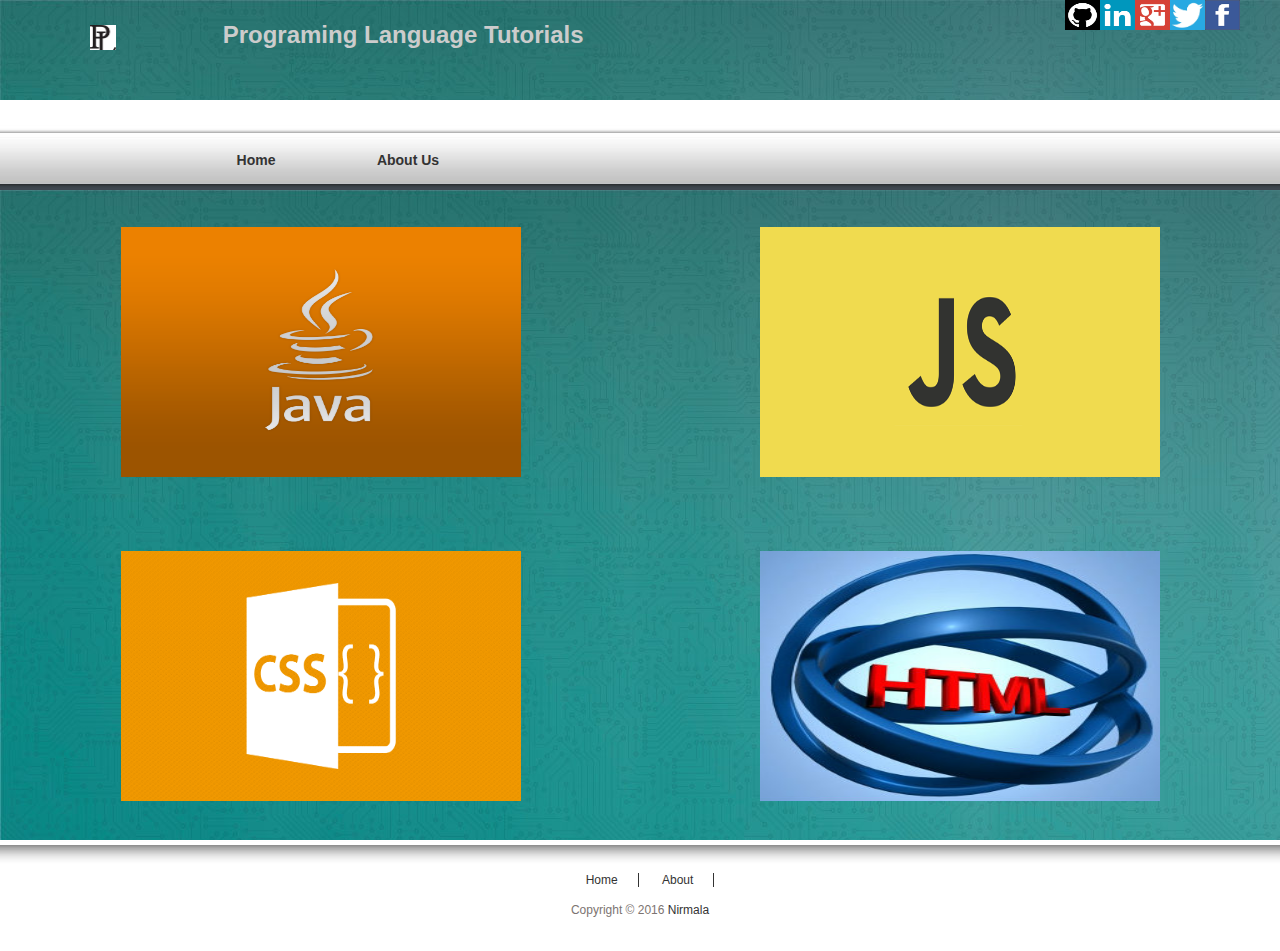
<file: index.html>
<!DOCTYPE html PUBLIC "-//W3C//DTD XHTML 1.0 Transitional//EN" "http://www.w3.org/TR/xhtml1/DTD/xhtml1-transitional.dtd">
<html xmlns="http://www.w3.org/1999/xhtml">

<title>PL Tutorials</title>
<meta http-equiv="Content-Type" content="text/html; charset=utf-8" />
<link href="style.css" rel="stylesheet" type="text/css" />

<link rel="icon" type="image/png" href="images/logo.png">

<!-- google analytics-->
<script>
  (function(i,s,o,g,r,a,m){i['GoogleAnalyticsObject']=r;i[r]=i[r]||function(){
  (i[r].q=i[r].q||[]).push(arguments)},i[r].l=1*new Date();a=s.createElement(o),
  m=s.getElementsByTagName(o)[0];a.async=1;a.src=g;m.parentNode.insertBefore(a,m)
  })(window,document,'script','https://www.google-analytics.com/analytics.js','ga');

  ga('create', 'UA-88840323-2', 'auto');
  ga('send', 'pageview');

</script>

</head>
<body>
<div id="header_wrapper">
  <div id="header">
    <div id="site_title">
      <h1><a href="#"> <img src="images/logo.png" alt=""  height="30px" align="left"/></a>Programing Language Tutorials</h1>
	 
    </div>
	
	 <a href="https://www.facebook.com/nirmala.choudhary.18"><img src="images/fb.png"/ height="30px" width="35px" align="right"></a>
    <a target="_blank" href="https://twitter.com/@nirmalasee"><img src="images/twiter.jpg"/ height="30px" width="35px" align="right"></a>
	<a target="_blank" href="https://plus.google.com/u/0/116432745127837763523"><img src="images/Google+.png"/ height="30px" width="35px" align="right"></a>
    <a target="_blank" href="https://www.linkedin.com/in/nirmala1994"><img src="images/linkedin.png"/ height="30px" width="35px" align="right"></a>
    <a target="_blank" href="https://github.com/nirmalachoudhary"><img src="images/github.png"/ height="30px" width="35px" align="right"></a>
 
  </div>
  <!-- end of header -->
</div>

<div id="menu_wrapper">
  <div id="menu">
    <ul>
      <li><a href="index.html">Home</a></li>
      <li><a href="aboutus.html">About Us</a></li>
      
    </ul>
  </div>
  <!-- end of menu -->
</div>
<!-- end of menu_wrapper -->

<table background="images/bg.jpg" width="100%" height="650px;">
<tr>
<th><a href="java.html"><img src="images/2270445552_f373b8a529_o.png" / height="250px" width="400px"></a></th>
<th><a href="javascript.html"><img src="images/javascript.png"  height="250px" width="400px"/></a></th>
 
<tr>
<tr>
<th><a href="css.html"><img src="images/cssjockey-css.png" / height="250px" width="400px"></a></th>
<th><a href="html.html"><img src="images/html.jpg" / height="250px" width="400px"></a></th>
 
<tr>

</table>


<div id="footer_wrapper">
  <div id="footer">
    <ul class="footer_menu">
      <li><a href="#">Home</a></li>
      <li><a href="#">About</a></li>
      
      
    </ul>
    Copyright &copy; 2016 <a href="#">Nirmala</a></div>
</div>
</body>
</html>
</file>
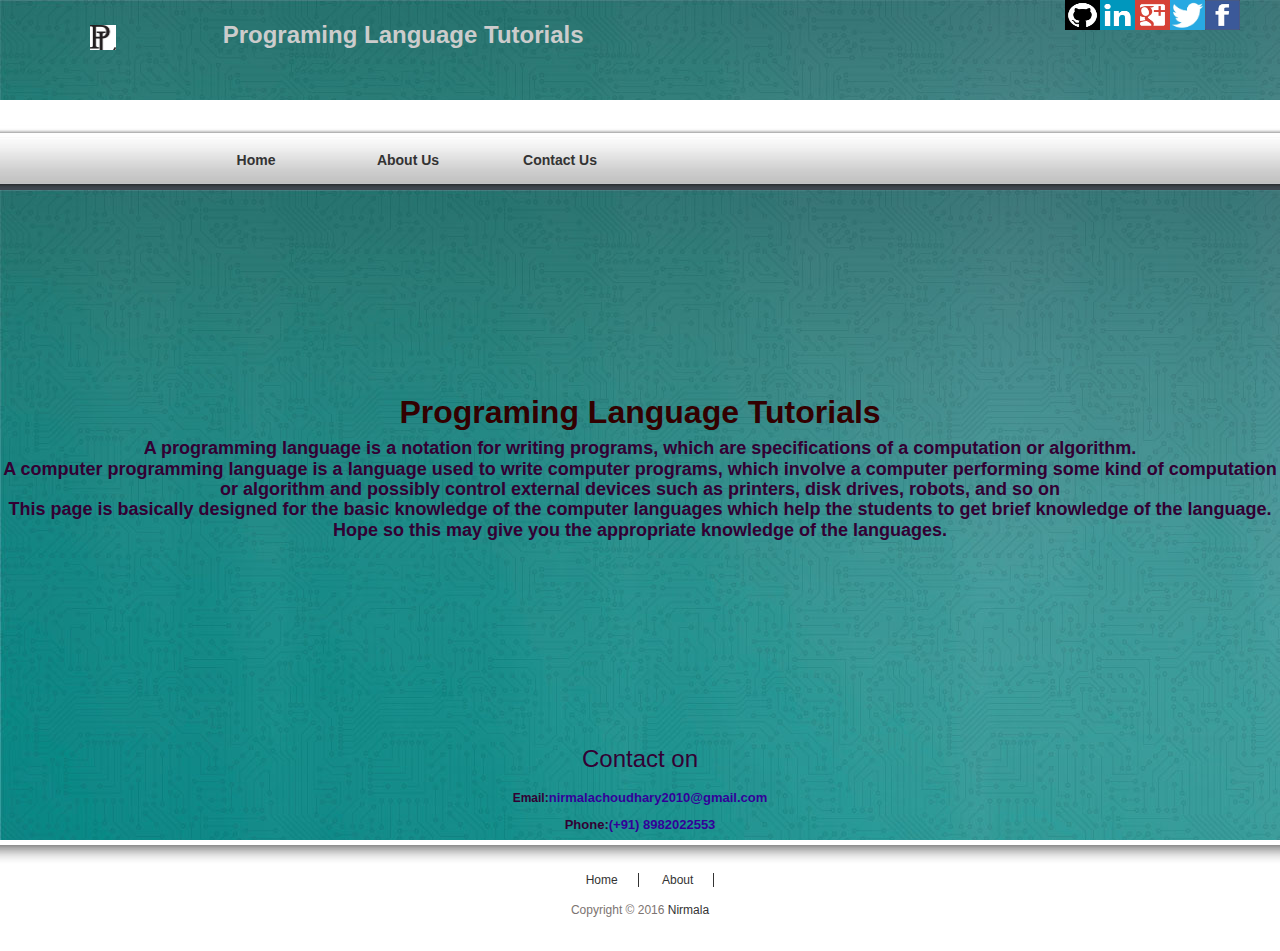
<file: aboutus.html>
<!DOCTYPE html PUBLIC "-//W3C//DTD XHTML 1.0 Transitional//EN" "http://www.w3.org/TR/xhtml1/DTD/xhtml1-transitional.dtd">
<html xmlns="http://www.w3.org/1999/xhtml">

<title>PL Tutorials</title>
<meta http-equiv="Content-Type" content="text/html; charset=utf-8" />
<link href="style.css" rel="stylesheet" type="text/css" />
<link rel="icon" type="image/png" href="images/logo.png">
<style type="text/css">
<!--
.style1 {color: #330033}
-->
</style>
</head>
<body>
<div id="header_wrapper">
  <div id="header">
    <div id="site_title">
      <h1><a href="#"> <img src="images/logo.png" alt=""  height="30px" align="left"/></a>Programing Language Tutorials</h1>
	 
    </div>
	
	 <a href="https://www.facebook.com/nirmala.choudhary.18"><img src="images/fb.png"/ height="30px" width="35px" align="right"></a>
    <a target="_blank" href="https://twitter.com/@nirmalasee"><img src="images/twiter.jpg"/ height="30px" width="35px" align="right"></a>
	<a target="_blank" href="https://plus.google.com/u/0/116432745127837763523"><img src="images/Google+.png"/ height="30px" width="35px" align="right"></a>
    <a target="_blank" href="https://www.linkedin.com/in/nirmala1994"><img src="images/linkedin.png"/ height="30px" width="35px" align="right"></a>
    <a target="_blank" href="https://github.com/nirmalachoudhary"><img src="images/github.png"/ height="30px" width="35px" align="right"></a>
 
  </div>
  <!-- end of header -->
</div>

<div id="menu_wrapper">
  <div id="menu">
    <ul>
      <li><a href="index.html">Home</a></li>
      <li><a href="aboutus.html">About Us</a></li>
      <li><a href="contact.html">Contact Us</a></li>
    </ul>
  </div>
  <!-- end of menu -->
</div>
<!-- end of menu_wrapper -->
<table background="images/bg.jpg" width="100%" height="650px;">
<tr>
<th>
<h1><font color="#330000" size="+3">Programing Language Tutorials</font></h1>
<p style="font-size:18px"><span class="style1">A programming language is a notation for writing programs, which are specifications of a computation or algorithm.<br />A computer programming language is a language used to write computer programs, which involve a computer performing some kind of computation or algorithm and possibly control external devices such as printers, disk drives, robots, and so on<br />This page is basically designed for the basic knowledge of the computer languages which help the students to get brief knowledge of the language.<br />Hope so this may give you the appropriate knowledge of the languages.</span>
</p>
</th>
 
<tr>

<tr height="20px">
<th><h2><font color="#330033">Contact on</font></h2></th>
</tr>
				<tr height="20px"><th>
			   <font color="#330033">Email:</font><font color="#330099" size="2px">nirmalachoudhary2010@gmail.com</font></th></tr>
	<tr height="20px"><th>   
	<h3><font color="#330033">Phone:</font><font color="#330099" size="2px">(+91) 8982022553</font></h3></th></tr>



</table>


<div id="footer_wrapper">
  <div id="footer">
    <ul class="footer_menu">
      <li><a href="#">Home</a></li>
      <li><a href="#">About</a></li>
     
      
    </ul>
    Copyright &copy; 2016 <a href="#">Nirmala</a></div>
</div>
</body>
</html>
</file>
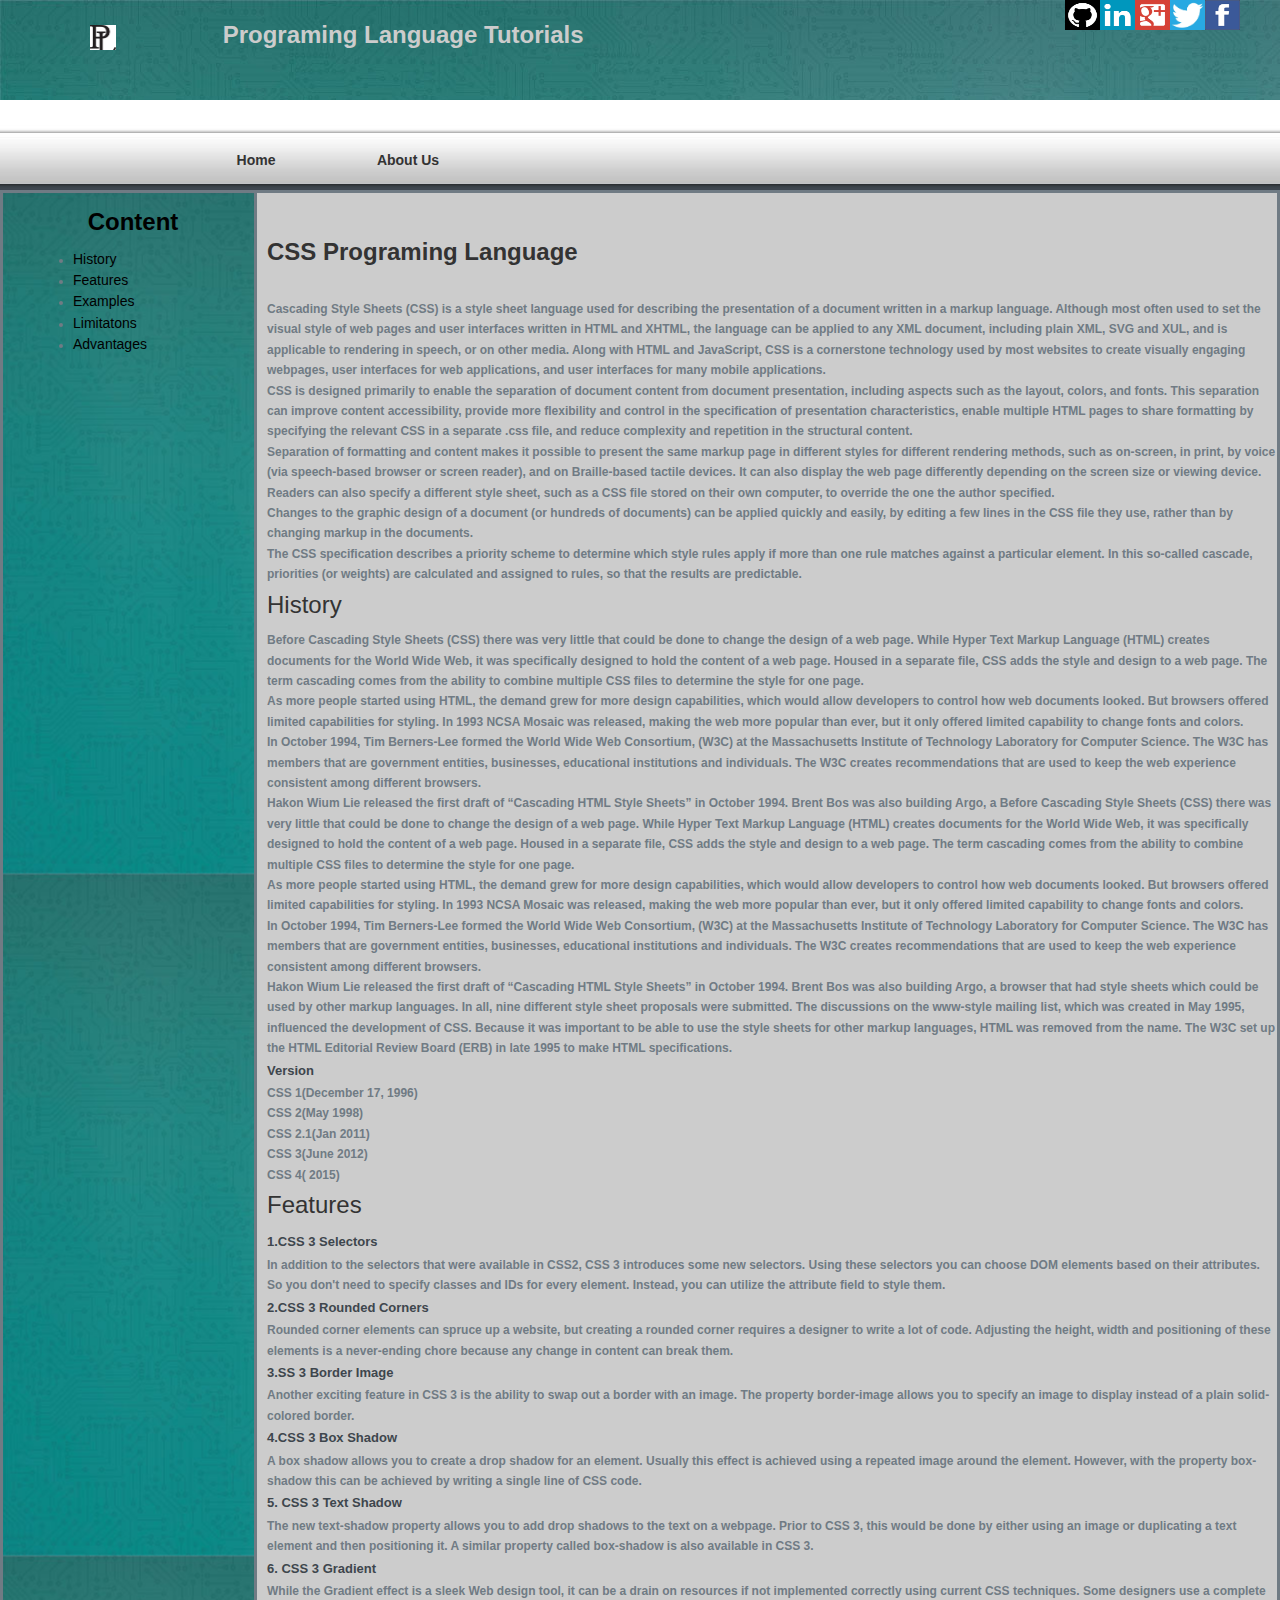
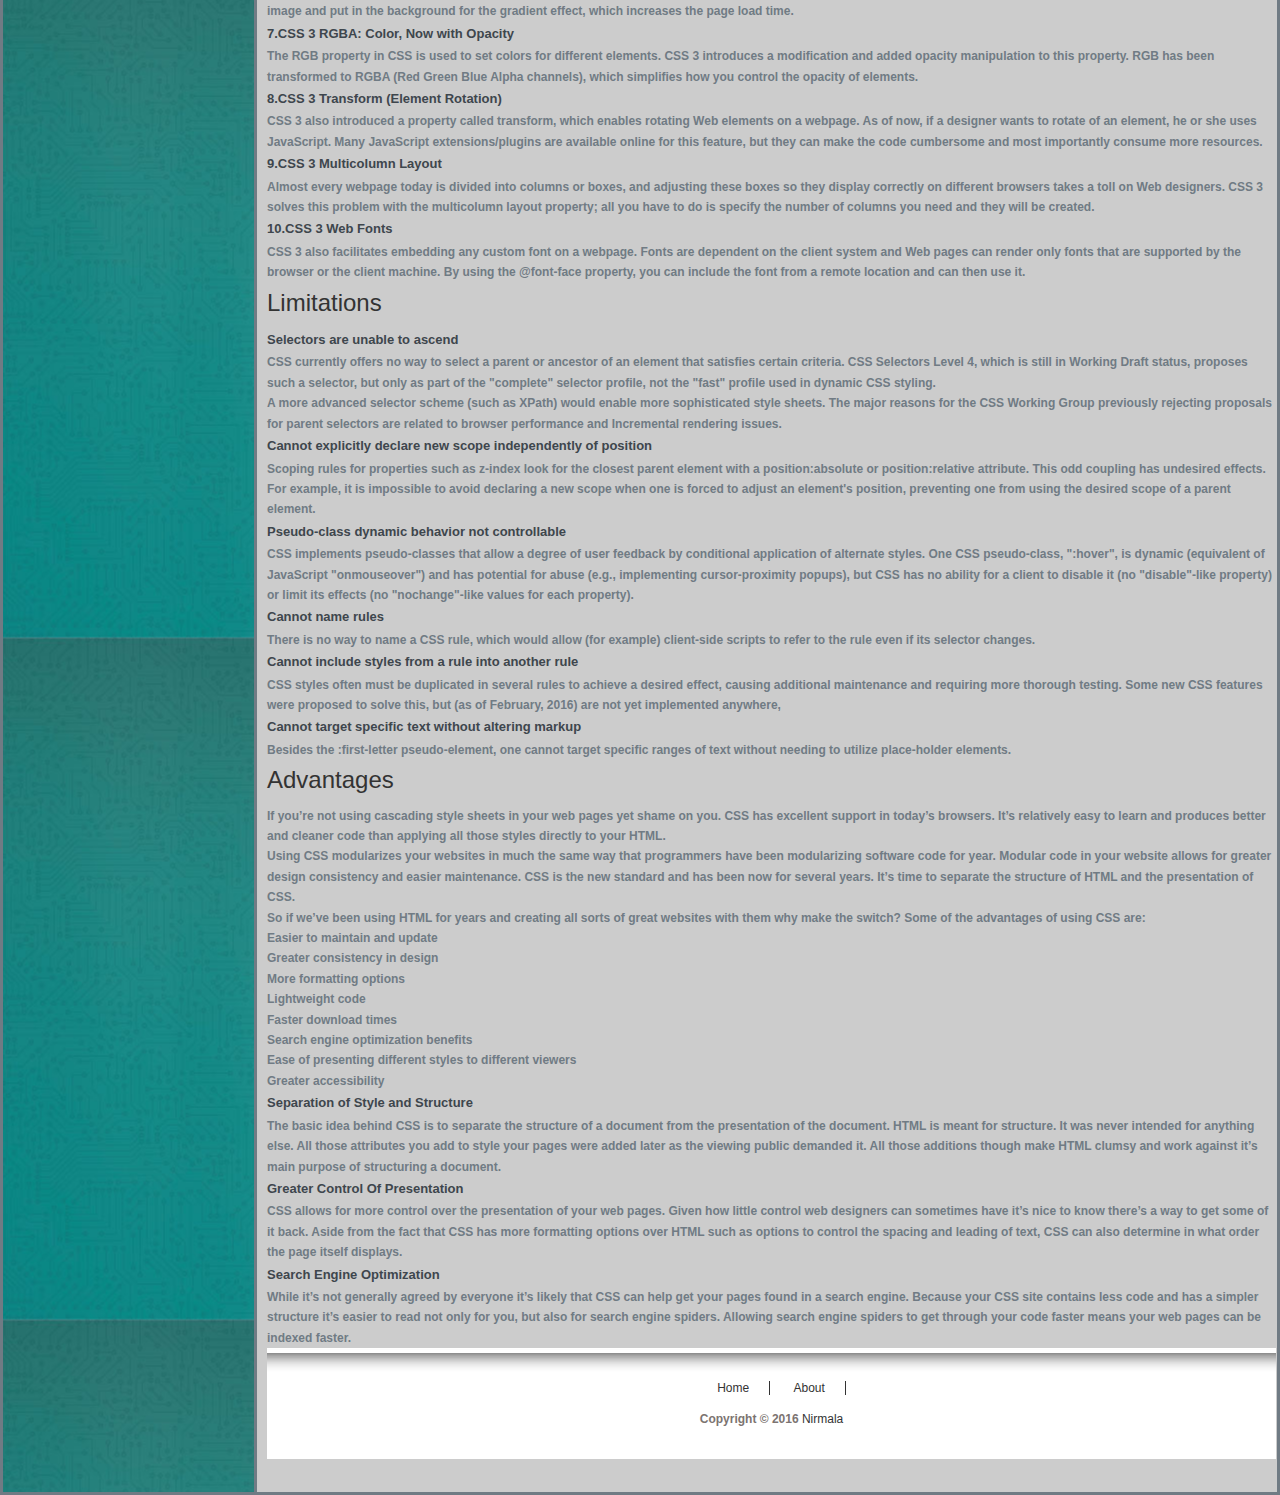
<file: css.html>
<!DOCTYPE html PUBLIC "-//W3C//DTD XHTML 1.0 Transitional//EN" "http://www.w3.org/TR/xhtml1/DTD/xhtml1-transitional.dtd">
<html xmlns="http://www.w3.org/1999/xhtml">

<title>PL Tutorials</title>
<meta http-equiv="Content-Type" content="text/html; charset=utf-8" />
<link href="style.css" rel="stylesheet" type="text/css" />
<style type="text/css">
<!--
.style1 {color: #000000;
font-size: 14px}

.style2, table, th, td{
border:solid;
border-collapse:collapse;
text-align:left;
padding-left:10px;}
</style>

<link rel="icon" type="image/png" href="images/logo.png">

</head>

<body>
<div id="header_wrapper">
  <div id="header">
    <div id="site_title">
      <h1><a href="#"> <img src="images/logo.png" alt=""  height="30px" align="left"/></a>Programing Language Tutorials</h1>
	 
    </div>
	
	 <a href="https://www.facebook.com/nirmala.choudhary.18"><img src="images/fb.png"/ height="30px" width="35px" align="right"></a>
    <a target="_blank" href="https://twitter.com/@nirmalasee"><img src="images/twiter.jpg"/ height="30px" width="35px" align="right"></a>
	<a target="_blank" href="https://plus.google.com/u/0/116432745127837763523"><img src="images/Google+.png"/ height="30px" width="35px" align="right"></a>
    <a target="_blank" href="https://www.linkedin.com/in/nirmala1994"><img src="images/linkedin.png"/ height="30px" width="35px" align="right"></a>
    <a target="_blank" href="https://github.com/nirmalachoudhary"><img src="images/github.png"/ height="30px" width="35px" align="right"></a>
 
  </div>
  <!-- end of header -->
</div>

<div id="menu_wrapper">
  <div id="menu">
    <ul>
      <li><a href="index.html">Home</a></li>
      <li><a href="aboutus.html">About Us</a></li>
      
    </ul>
  </div>
  <!-- end of menu -->
</div>
<!-- end of menu_wrapper -->

<table background="images/bg.jpg" width="100%">
<tr >

  <th width="200px"  height="400px"align="left">
 
  <div id="side_bar">
  
  <h1 align="center"><font color="#000000">Content</font></h1>
  <ul>
  <li><span class="style1"><a href="#history">History</a></span> </li> 
 <li><span class="style1"><a href="#feature">Features</a></span> </li>
 <li><span class="style1"><a href="#example">Examples</a></span></li>
 <li><span class="style1"><a href="#limitation">Limitatons</a></span></li>
 <li><span class="style1"><a href="#advantages">Advantages</a></span> </li>
</ul>
  </th>
   </div>
   
  <th align="left" bgcolor="#CCCCCC"><h1><font color="#333333">CSS Programing Language</font></h1><br />
  <P>Cascading Style Sheets (CSS) is a style sheet language used for describing the presentation of a document written in a markup language. Although most often used to set the visual style of web pages and user interfaces written in HTML and XHTML, the language can be applied to any XML document, including plain XML, SVG and XUL, and is applicable to rendering in speech, or on other media. Along with HTML and JavaScript, CSS is a cornerstone technology used by most websites to create visually engaging webpages, user interfaces for web applications, and user interfaces for many mobile applications.<br />
CSS is designed primarily to enable the separation of document content from document presentation, including aspects such as the layout, colors, and fonts. This separation can improve content accessibility, provide more flexibility and control in the specification of presentation characteristics, enable multiple HTML pages to share formatting by specifying the relevant CSS in a separate .css file, and reduce complexity and repetition in the structural content.<br />
Separation of formatting and content makes it possible to present the same markup page in different styles for different rendering methods, such as on-screen, in print, by voice (via speech-based browser or screen reader), and on Braille-based tactile devices. It can also display the web page differently depending on the screen size or viewing device. Readers can also specify a different style sheet, such as a CSS file stored on their own computer, to override the one the author specified.<br />
Changes to the graphic design of a document (or hundreds of documents) can be applied quickly and easily, by editing a few lines in the CSS file they use, rather than by changing markup in the documents.<br />
The CSS specification describes a priority scheme to determine which style rules apply if more than one rule matches against a particular element. In this so-called cascade, priorities (or weights) are calculated and assigned to rules, so that the results are predictable.<br />
</P>

<section id="history">
<h2><font color="#333333">History</font></h2>
<p>
Before Cascading Style Sheets (CSS) there was very little that could be done to change the design of a web page. While Hyper Text Markup Language (HTML) creates documents for the World Wide Web, it was specifically designed to hold the content of a web page. Housed in a separate file, CSS adds the style and design to a web page. The term cascading comes from the ability to combine multiple CSS files to determine the style for one page.<br />
As more people started using HTML, the demand grew for more design capabilities, which would allow developers to control how web documents looked. But browsers offered limited capabilities for styling. In 1993 NCSA Mosaic was released, making the web more popular than ever, but it only offered limited capability to change fonts and colors.<br />
In October 1994, Tim Berners-Lee formed the World Wide Web Consortium, (W3C) at the Massachusetts Institute of Technology Laboratory for Computer Science. The W3C has members that are government entities, businesses, educational institutions and individuals. The W3C creates recommendations that are used to keep the web experience consistent among different browsers.<br />
Hakon Wium Lie released the first draft of “Cascading HTML Style Sheets” in October 1994. Brent Bos was also building Argo, a 
Before Cascading Style Sheets (CSS) there was very little that could be done to change the design of a web page. While Hyper Text Markup Language (HTML) creates documents for the World Wide Web, it was specifically designed to hold the content of a web page. Housed in a separate file, CSS adds the style and design to a web page. The term cascading comes from the ability to combine multiple CSS files to determine the style for one page.<br />
As more people started using HTML, the demand grew for more design capabilities, which would allow developers to control how web documents looked. But browsers offered limited capabilities for styling. In 1993 NCSA Mosaic was released, making the web more popular than ever, but it only offered limited capability to change fonts and colors.<br />
In October 1994, Tim Berners-Lee formed the World Wide Web Consortium, (W3C) at the Massachusetts Institute of Technology Laboratory for Computer Science. The W3C has members that are government entities, businesses, educational institutions and individuals. The W3C creates recommendations that are used to keep the web experience consistent among different browsers.<br />
Hakon Wium Lie released the first draft of “Cascading HTML Style Sheets” in October 1994. Brent Bos was also building Argo, a browser that had style sheets which could be used by other markup languages. In all, nine different style sheet proposals were submitted. The discussions on the www-style mailing list, which was created in May 1995, influenced the development of CSS. Because it was important to be able to use the style sheets for other markup languages, HTML was removed from the name. The W3C set up the HTML Editorial Review Board (ERB) in late 1995 to make HTML specifications.<br />
<h3>Version</h3>
CSS 1(December 17, 1996)<br />
CSS 2(May 1998)<br />
CSS 2.1(Jan 2011)<br />
CSS 3(June 2012)<br />
CSS 4( 2015)<br />
</p>
</section>

<section id="feature">
<h2><font color="#333333">Features</font></h2>
<p> <h3>1.CSS 3 Selectors</h3>
In addition to the selectors that were available in CSS2, CSS 3 introduces some new selectors. Using these selectors you can choose DOM elements based on their attributes. So you don't need to specify classes and IDs for every element. Instead, you can utilize the attribute field to style them.

<h3>2.CSS 3 Rounded Corners</h3>
Rounded corner elements can spruce up a website, but creating a rounded corner requires a designer to write a lot of code. Adjusting the height, width and positioning of these elements is a never-ending chore because any change in content can break them.
<h3>3.SS 3 Border Image</h3>
Another exciting feature in CSS 3 is the ability to swap out a border with an image. The property border-image allows you to specify an image to display instead of a plain solid-colored border.

<h3>4.CSS 3 Box Shadow</h3>
A box shadow allows you to create a drop shadow for an element. Usually this effect is achieved using a repeated image around the element. However, with the property box-shadow this can be achieved by writing a single line of CSS code.

<h3>5. CSS 3 Text Shadow</h3>
The new text-shadow property allows you to add drop shadows to the text on a webpage. Prior to CSS 3, this would be done by either using an image or duplicating a text element and then positioning it. A similar property called box-shadow is also available in CSS 3.

<h3>6. CSS 3 Gradient</h3>
While the Gradient effect is a sleek Web design tool, it can be a drain on resources if not implemented correctly using current CSS techniques. Some designers use a complete image and put in the background for the gradient effect, which increases the page load time.

<h3>7.CSS 3 RGBA: Color, Now with Opacity</h3>
The RGB property in CSS is used to set colors for different elements. CSS 3 introduces a modification and added opacity manipulation to this property. RGB has been transformed to RGBA (Red Green Blue Alpha channels), which simplifies how you control the opacity of elements.

<h3>8.CSS 3 Transform (Element Rotation)</h3>
CSS 3 also introduced a property called transform, which enables rotating Web elements on a webpage. As of now, if a designer wants to rotate of an element, he or she uses JavaScript. Many JavaScript extensions/plugins are available online for this feature, but they can make the code cumbersome and most importantly consume more resources.

 <h3>9.CSS 3 Multicolumn Layout</h3>
Almost every webpage today is divided into columns or boxes, and adjusting these boxes so they display correctly on different browsers takes a toll on Web designers. CSS 3 solves this problem with the multicolumn layout property; all you have to do is specify the number of columns you need and they will be created.
 <h3>10.CSS 3 Web Fonts</h3>
CSS 3 also facilitates embedding any custom font on a webpage. Fonts are dependent on the client system and Web pages can render only fonts that are supported by the browser or the client machine. By using the @font-face property, you can include the font from a remote location and can then use it.

</p>

</section>

<section id="limitation">
<h2><font color="#333333">Limitations</font></h2>
<p>
<h3>Selectors are unable to ascend</h3>
CSS currently offers no way to select a parent or ancestor of an element that satisfies certain criteria. CSS Selectors Level 4, which is still in Working Draft status, proposes such a selector, but only as part of the "complete" selector profile, not the "fast" profile used in dynamic CSS styling.<br /> A more advanced selector scheme (such as XPath) would enable more sophisticated style sheets. The major reasons for the CSS Working Group previously rejecting proposals for parent selectors are related to browser performance and Incremental rendering issues.
<h3>Cannot explicitly declare new scope independently of position</h3>
Scoping rules for properties such as z-index look for the closest parent element with a position:absolute or position:relative attribute. This odd coupling has undesired effects. <br />For example, it is impossible to avoid declaring a new scope when one is forced to adjust an element's position, preventing one from using the desired scope of a parent element.
<h3>Pseudo-class dynamic behavior not controllable</h3>
CSS implements pseudo-classes that allow a degree of user feedback by conditional application of alternate styles. One CSS pseudo-class, ":hover", is dynamic (equivalent of JavaScript "onmouseover") and has potential for abuse (e.g., implementing cursor-proximity popups), but CSS has no ability for a client to disable it (no "disable"-like property) or limit its effects (no "nochange"-like values for each property).
<h3>Cannot name rules</h3>
There is no way to name a CSS rule, which would allow (for example) client-side scripts to refer to the rule even if its selector changes.
<h3>Cannot include styles from a rule into another rule</h3>
CSS styles often must be duplicated in several rules to achieve a desired effect, causing additional maintenance and requiring more thorough testing. Some new CSS features were proposed to solve this, but (as of February, 2016) are not yet implemented anywhere,
<h3>Cannot target specific text without altering markup</h3>
Besides the :first-letter pseudo-element, one cannot target specific ranges of text without needing to utilize place-holder elements.

</p>
</section>

<section id="advantages">
<h2><font color="#333333">Advantages</font></h2>
<p>
If you’re not using cascading style sheets in your web pages yet shame on you. CSS has excellent support in today’s browsers. It’s relatively easy to learn and produces better and cleaner code than applying all those styles directly to your HTML.<br />


Using CSS modularizes your websites in much the same way that programmers have been modularizing software code for year. Modular code in your website allows for greater design consistency and easier maintenance. CSS is the new standard and has been now for several years. It’s time to separate the structure of HTML and the presentation of CSS.<br />

So if we’ve been using HTML for years and creating all sorts of great websites with them why make the switch? Some of the advantages of using CSS are:<br />

Easier to maintain and update<br />
Greater consistency in design<br />
More formatting options<br />
Lightweight code<br />
Faster download times<br />
Search engine optimization benefits<br />
Ease of presenting different styles to different viewers<br />
Greater accessibility<br />

<h3>Separation of Style and Structure</h3>
The basic idea behind CSS is to separate the structure of a document from the presentation of the document. HTML is meant for structure. It was never intended for anything else. All those attributes you add to style your pages were added later as the viewing public demanded it. All those additions though make HTML clumsy and work against it’s main purpose of structuring a document.

<h3>Greater Control Of Presentation</h3>
CSS allows for more control over the presentation of your web pages. Given how little control web designers can sometimes have it’s nice to know there’s a way to get some of it back. Aside from the fact that CSS has more formatting options over HTML such as options to control the spacing and leading of text, CSS can also determine in what order the page itself displays. 

<h3>Search Engine Optimization</h3>
While it’s not generally agreed by everyone it’s likely that CSS can help get your pages found in a search engine. Because your CSS site contains less code and has a simpler structure it’s easier to read not only for you, but also for search engine spiders. Allowing search engine spiders to get through your code faster means your web pages can be indexed faster.<br />


</p>
 
</section>

</div>

<div id="footer_wrapper">
  <div id="footer">
    <ul class="footer_menu">
      <li><a href="index.html">Home</a></li>
      <li><a href="aboutus.html">About</a></li>
      
      
    </ul>
    Copyright &copy; 2016 <a href="#">Nirmala</a></div>
</div>
</body>
</html>
</file>
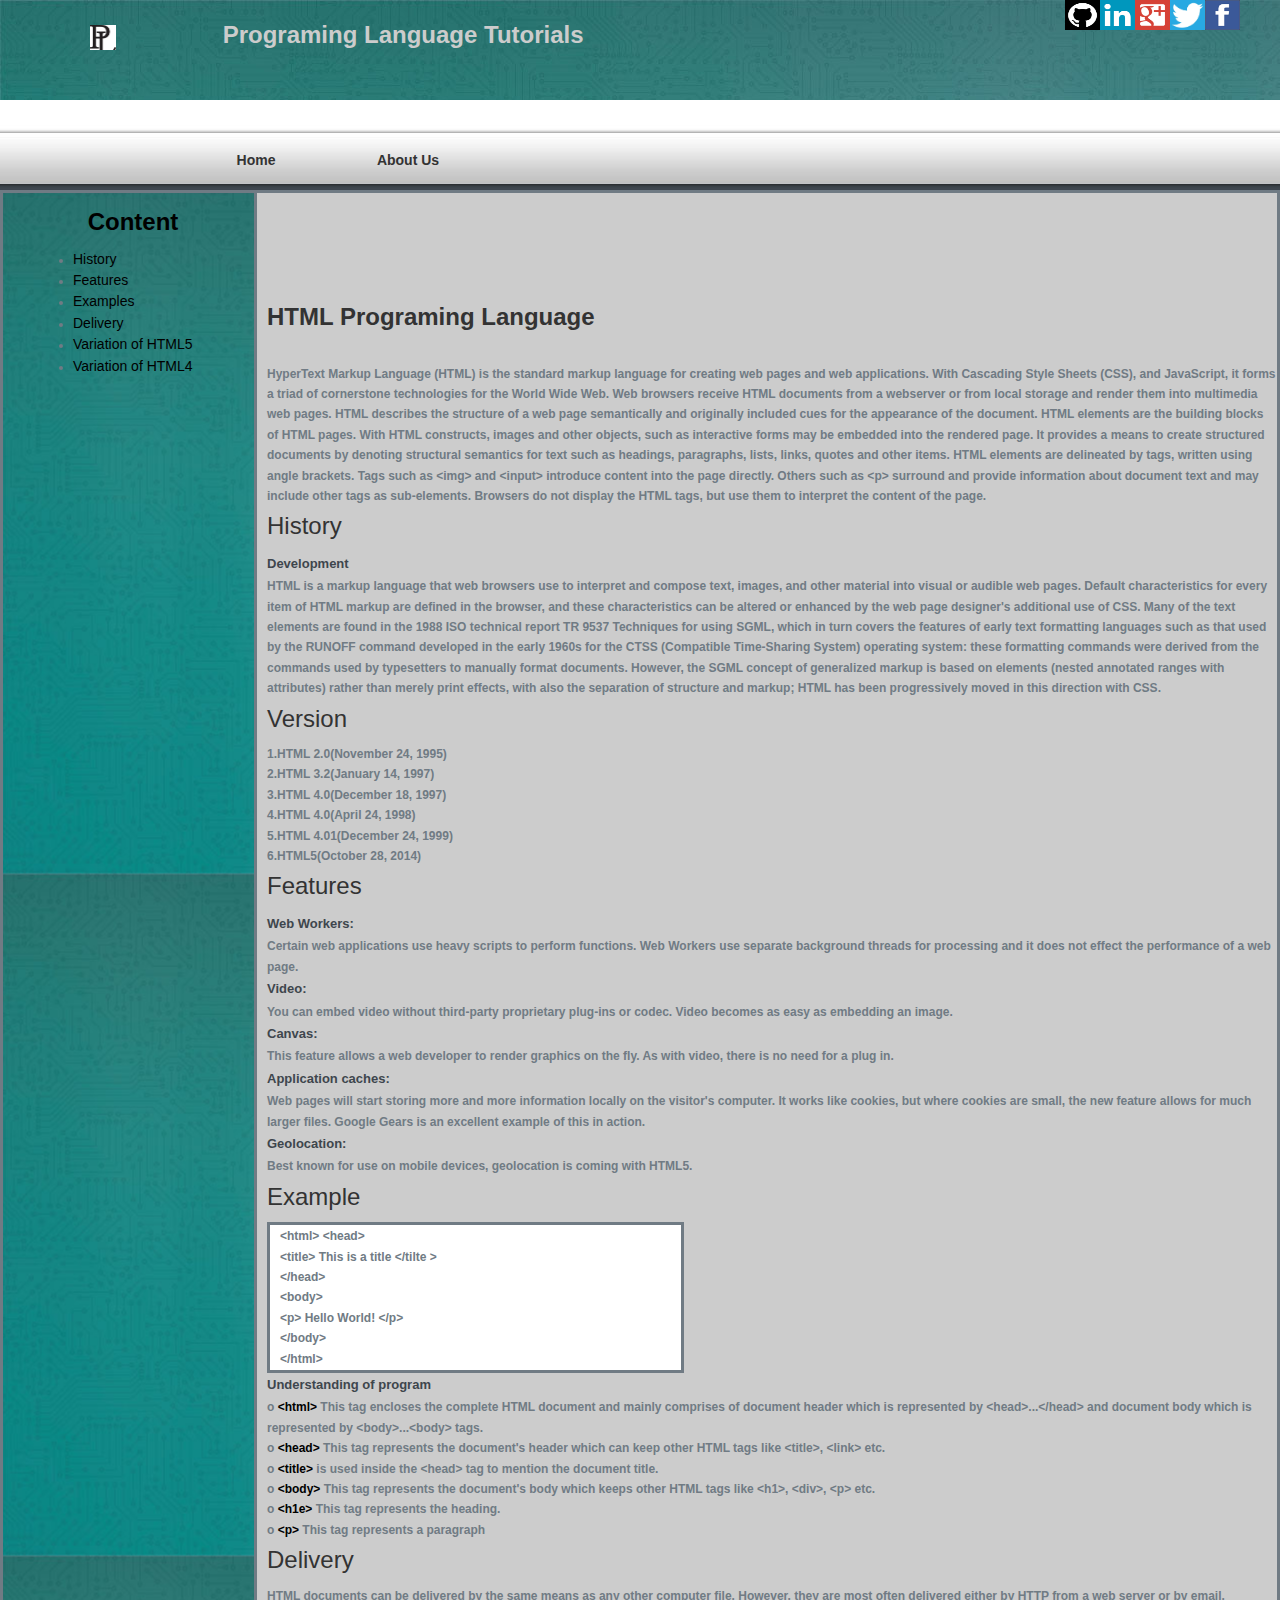
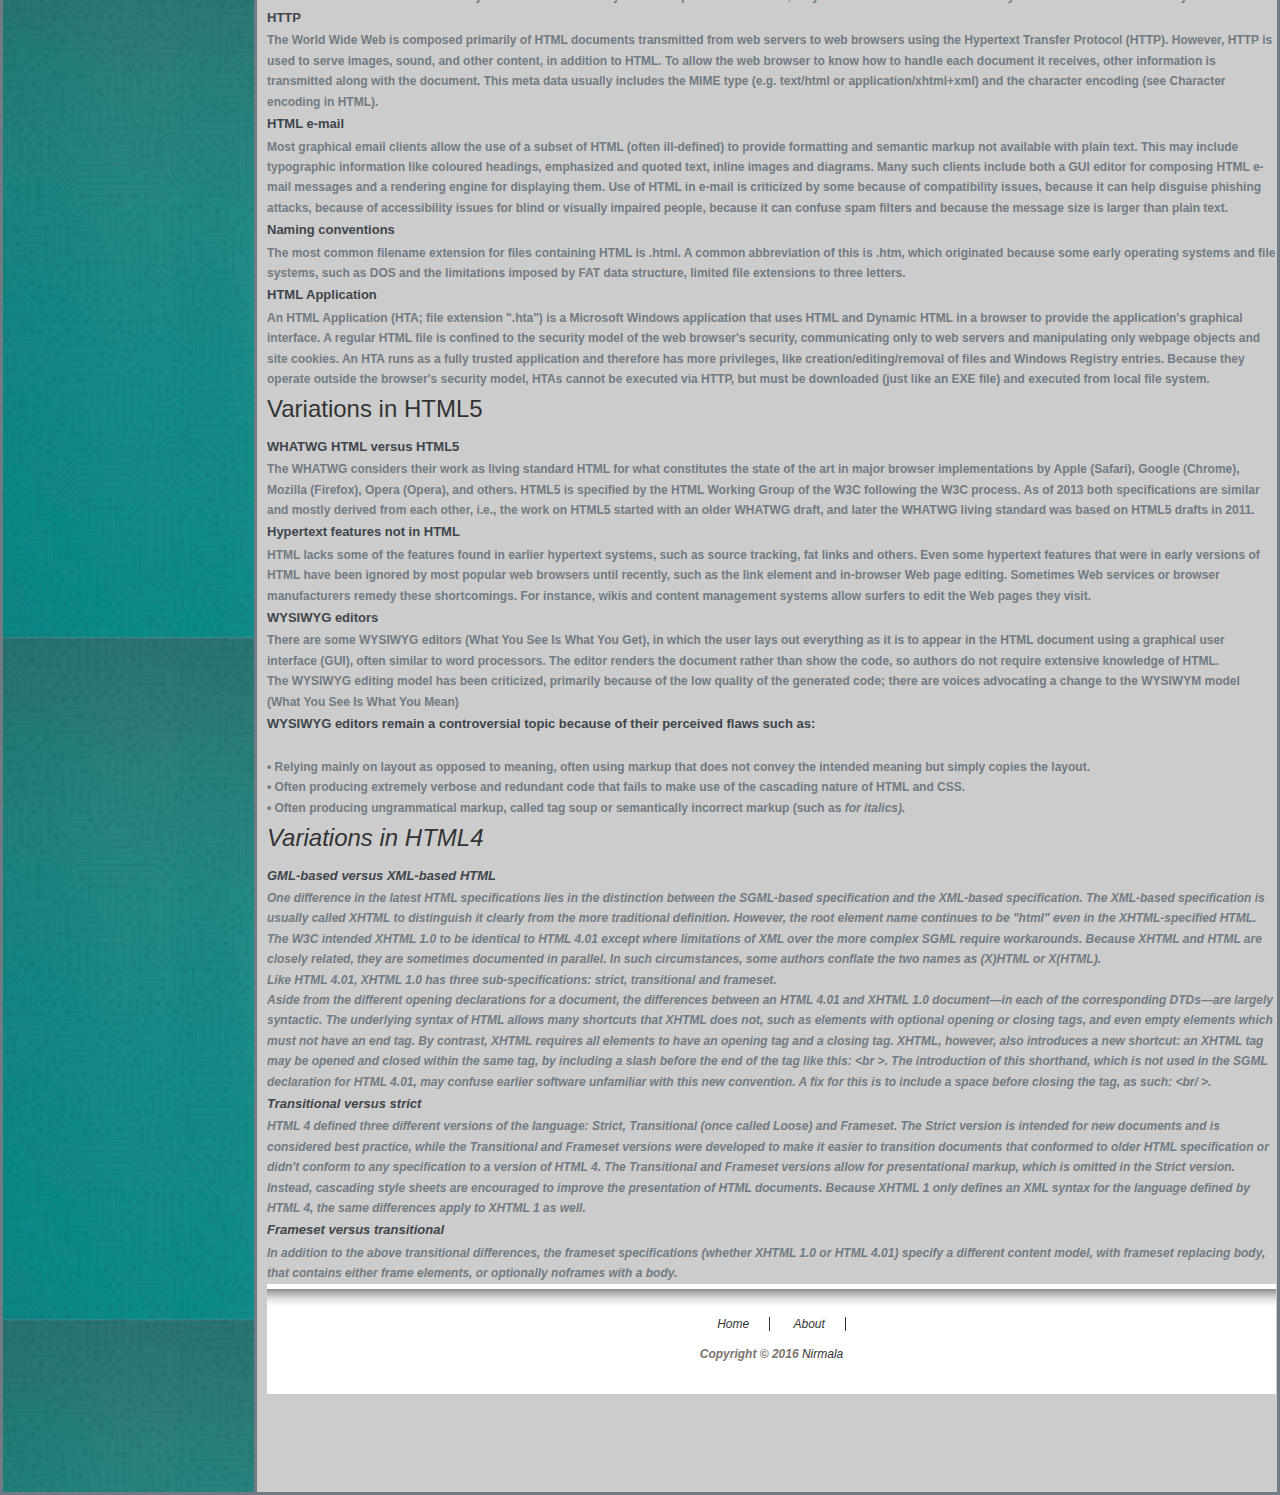
<file: html.html>
<!DOCTYPE html PUBLIC "-//W3C//DTD XHTML 1.0 Transitional//EN" "http://www.w3.org/TR/xhtml1/DTD/xhtml1-transitional.dtd">
<html xmlns="http://www.w3.org/1999/xhtml">

<title>PL Tutorials</title>
<meta http-equiv="Content-Type" content="text/html; charset=utf-8" />
<link href="style.css" rel="stylesheet" type="text/css" />
<style type="text/css">
<!--
.style1 {color: #000000;
font-size: 14px}

.style2, table, th, td{
border:solid;
border-collapse:collapse;
text-align:left;
padding-left:10px;}
</style>

<link rel="icon" type="image/png" href="images/logo.png">

</head>

<body>
<div id="header_wrapper">
  <div id="header">
    <div id="site_title">
      <h1><a href="#"> <img src="images/logo.png" alt=""  height="30px" align="left"/></a>Programing Language Tutorials</h1>
	 
    </div>
	
	 <a href="https://www.facebook.com/nirmala.choudhary.18"><img src="images/fb.png"/ height="30px" width="35px" align="right"></a>
    <a target="_blank" href="https://twitter.com/@nirmalasee"><img src="images/twiter.jpg"/ height="30px" width="35px" align="right"></a>
	<a target="_blank" href="https://plus.google.com/u/0/116432745127837763523"><img src="images/Google+.png"/ height="30px" width="35px" align="right"></a>
    <a target="_blank" href="https://www.linkedin.com/in/nirmala1994"><img src="images/linkedin.png"/ height="30px" width="35px" align="right"></a>
    <a target="_blank" href="https://github.com/nirmalachoudhary"><img src="images/github.png"/ height="30px" width="35px" align="right"></a>
 
  </div>
  <!-- end of header -->
</div>

<div id="menu_wrapper">
  <div id="menu">
    <ul>
      <li><a href="index.html">Home</a></li>
      <li><a href="aboutus.html">About Us</a></li>
      
    </ul>
  </div>
  <!-- end of menu -->
</div>
<!-- end of menu_wrapper -->

<table background="images/bg.jpg" width="100%">
<tr >

  <th width="200px"  height="400px"align="left">
 
  <div id="side_bar">
  
  <h1 align="center"><font color="#000000">Content</font></h1>
  <ul>
  <li><span class="style1"><a href="#history">History</a></span> </li> 
 <li><span class="style1"><a href="#feature">Features</a></span> </li>
 <li><span class="style1"><a href="#example">Examples</a></span></li>
 <li><span class="style1"><a href="#delivery">Delivery</a></span></li>
 <li><span class="style1"><a href="#variation">Variation of HTML5</a></span> </li>
 <li><span class="style1"><a href="#variations">Variation of HTML4</a></span> </li>
</ul>
  </th>
   </div>
   
  <th align="left" bgcolor="#CCCCCC"><h1><font color="#333333">HTML Programing Language</font></h1><br />
  <P>HyperText Markup Language (HTML) is the standard markup language for creating web pages and web applications. With Cascading Style Sheets (CSS), and JavaScript, it forms a triad of cornerstone technologies for the World Wide Web. Web browsers receive HTML documents from a webserver or from local storage and render them into multimedia web pages. HTML describes the structure of a web page semantically and originally included cues for the appearance of the document.
HTML elements are the building blocks of HTML pages. With HTML constructs, images and other objects, such as interactive forms may be embedded into the rendered page. It provides a means to create structured documents by denoting structural semantics for text such as headings, paragraphs, lists, links, quotes and other items. HTML elements are delineated by tags, written using angle brackets. Tags such as &lt;img&gt; and &lt;input&gt; introduce content into the page directly. Others such as &lt;p&gt; surround and provide information about document text and may include other tags as sub-elements. Browsers do not display the HTML tags, but use them to interpret the content of the page.
</P>

<section id="history">
<h2><font color="#333333">History</font></h2>
<p>
<h3>Development</h3>

HTML is a markup language that web browsers use to interpret and compose text, images, and other material into visual or audible web pages. Default characteristics for every item of HTML markup are defined in the browser, and these characteristics can be altered or enhanced by the web page designer's additional use of CSS. Many of the text elements are found in the 1988 ISO technical report TR 9537 Techniques for using SGML, which in turn covers the features of early text formatting languages such as that used by the RUNOFF command developed in the early 1960s for the CTSS (Compatible Time-Sharing System) operating system: these formatting commands were derived from the commands used by typesetters to manually format documents. However, the SGML concept of generalized markup is based on elements (nested annotated ranges with attributes) rather than merely print effects, with also the separation of structure and markup; HTML has been progressively moved in this direction with CSS.

<h2><font color="#333333">Version</font></h2>
1.HTML 2.0(November 24, 1995)<br />
2.HTML 3.2(January 14, 1997)<br />
3.HTML 4.0(December 18, 1997)<br />
4.HTML 4.0(April 24, 1998)<br />
5.HTML 4.01(December 24, 1999)<br />
6.HTML5(October 28, 2014)<br />	
</p>
</section>

<section id="feature">
<h2><font color="#333333">Features</font></h2>
<p>
<h3>Web Workers: </h3>Certain web applications use heavy scripts to perform functions. Web Workers use separate background threads for processing and it does not effect the performance of a web page.<br />
<h3>Video:</h3> You can embed video without third-party proprietary plug-ins or codec. Video becomes as easy as embedding an image.<br />
<h3>Canvas:</h3> This feature allows a web developer to render graphics on the fly. As with video, there is no need for a plug in.<br />
<h3>Application caches:</h3> Web pages will start storing more and more information locally on the visitor's computer. It works like cookies, but where cookies are small, the new feature allows for much larger files. Google Gears is an excellent example of this in action.<br />
<h3>Geolocation:</h3> Best known for use on mobile devices, geolocation is coming with HTML5.
</p>
</section>

<section id="example">
<h2><font color="#333333">Example</font></h2>
<p>
<table>
<tr bgcolor="#FFFFFF" align="center">
<th align="left" width="400px">
&lt;html&gt;
&lt;head&gt;<br />
&lt;title&gt; 
This is a title &lt;/tilte &gt; <br />
&lt;/head&gt;<br /> 
&lt;body&gt;<br /> 
 &lt;p&gt; Hello World!  &lt;/p&gt;<br /> 
 &lt;/body&gt;<br /> 
&lt;/html&gt;
</th>
 </tr>
 </table>
<h3>Understanding of program</h3>
o	<font color="#000000">&lt;html&gt; </font> This tag encloses the complete HTML document and mainly comprises of document header which is represented by &lt;head&gt;...&lt;/head&gt; and document body which is represented by &lt;body&gt;...&lt;body&gt; tags.<br />
o	<font color="#000000"> &lt;head&gt; </font>This tag represents the document's header which can keep other HTML tags like &lt;title&gt;, &lt;link&gt; etc.<br />
o	<font color="#000000">&lt;title&gt;</font> is used inside the  &lt;head&gt; tag to mention the document title.<br />
o	<font color="#000000">&lt;body&gt;</font> This tag represents the document's body which keeps other HTML tags like &lt;h1&gt;, &lt;div&gt;, &lt;p&gt; etc.<br />
o	<font color="#000000">&lt;h1e&gt;</font> This tag represents the heading.<br />
o   <font color="#000000">&lt;p&gt;</font> This tag represents a paragraph<br />
</p>
</section>

<section id="delivery">
<h2><font color="#333333">Delivery</font></h2>
HTML documents can be delivered by the same means as any other computer file. However, they are most often delivered either by HTTP from a web server or by email.
<h3>HTTP</h3>
The World Wide Web is composed primarily of HTML documents transmitted from web servers to web browsers using the Hypertext Transfer Protocol (HTTP). However, HTTP is used to serve images, sound, and other content, in addition to HTML. To allow the web browser to know how to handle each document it receives, other information is transmitted along with the document. This meta data usually includes the MIME type (e.g. text/html or application/xhtml+xml) and the character encoding (see Character encoding in HTML).
<h3>HTML e-mail</h3>
Most graphical email clients allow the use of a subset of HTML (often ill-defined) to provide formatting and semantic markup not available with plain text. This may include typographic information like coloured headings, emphasized and quoted text, inline images and diagrams. Many such clients include both a GUI editor for composing HTML e-mail messages and a rendering engine for displaying them. Use of HTML in e-mail is criticized by some because of compatibility issues, because it can help disguise phishing attacks, because of accessibility issues for blind or visually impaired people, because it can confuse spam filters and because the message size is larger than plain text.
<h3>Naming conventions</h3>
The most common filename extension for files containing HTML is .html. A common abbreviation of this is .htm, which originated because some early operating systems and file systems, such as DOS and the limitations imposed by FAT data structure, limited file extensions to three letters.
<h3>HTML Application</h3>
An HTML Application (HTA; file extension ".hta") is a Microsoft Windows application that uses HTML and Dynamic HTML in a browser to provide the application's graphical interface. A regular HTML file is confined to the security model of the web browser's security, communicating only to web servers and manipulating only webpage objects and site cookies. An HTA runs as a fully trusted application and therefore has more privileges, like creation/editing/removal of files and Windows Registry entries. Because they operate outside the browser's security model, HTAs cannot be executed via HTTP, but must be downloaded (just like an EXE file) and executed from local file system.</p> 
</section>

<section id="variation">
<h2><font color="#333333">Variations in HTML5</font></h2>
<p>
<h3>WHATWG HTML versus HTML5</h3>

The WHATWG considers their work as living standard HTML for what constitutes the state of the art in major browser implementations by Apple (Safari), Google (Chrome), Mozilla (Firefox), Opera (Opera), and others. HTML5 is specified by the HTML Working Group of the W3C following the W3C process. As of 2013 both specifications are similar and mostly derived from each other, i.e., the work on HTML5 started with an older WHATWG draft, and later the WHATWG living standard was based on HTML5 drafts in 2011.<br />

<h3>Hypertext features not in HTML</h3>
HTML lacks some of the features found in earlier hypertext systems, such as source tracking, fat links and others. Even some hypertext features that were in early versions of HTML have been ignored by most popular web browsers until recently, such as the link element and in-browser Web page editing.
Sometimes Web services or browser manufacturers remedy these shortcomings. For instance, wikis and content management systems allow surfers to edit the Web pages they visit.
<h3>WYSIWYG editors</h3>
There are some WYSIWYG editors (What You See Is What You Get), in which the user lays out everything as it is to appear in the HTML document using a graphical user interface (GUI), often similar to word processors. The editor renders the document rather than show the code, so authors do not require extensive knowledge of HTML.<br />
The WYSIWYG editing model has been criticized, primarily because of the low quality of the generated code; there are voices advocating a change to the WYSIWYM model (What You See Is What You Mean)<br />
<h3>WYSIWYG editors remain a controversial topic because of their perceived flaws such as:</h3><br />
•	Relying mainly on layout as opposed to meaning, often using markup that does not convey the intended meaning but simply copies the layout.<br />
•	Often producing extremely verbose and redundant code that fails to make use of the cascading nature of HTML and CSS.<br />
•	Often producing ungrammatical markup, called tag soup or semantically incorrect markup (such as <em> for italics).<br />


</p>
</section>

<section id="variations">
<h2><font color="#333333">Variations in HTML4</font></h2>
<p><h3>GML-based versus XML-based HTML</h3>
One difference in the latest HTML specifications lies in the distinction between the SGML-based specification and the XML-based specification. The XML-based specification is usually called XHTML to distinguish it clearly from the more traditional definition. However, the root element name continues to be "html" even in the XHTML-specified HTML. The W3C intended XHTML 1.0 to be identical to HTML 4.01 except where limitations of XML over the more complex SGML require workarounds. Because XHTML and HTML are closely related, they are sometimes documented in parallel. In such circumstances, some authors conflate the two names as (X)HTML or X(HTML).<br />
Like HTML 4.01, XHTML 1.0 has three sub-specifications: strict, transitional and frameset.<br />
Aside from the different opening declarations for a document, the differences between an HTML 4.01 and XHTML 1.0 document—in each of the corresponding DTDs—are largely syntactic. The underlying syntax of HTML allows many shortcuts that XHTML does not, such as elements with optional opening or closing tags, and even empty elements which must not have an end tag. By contrast, XHTML requires all elements to have an opening tag and a closing tag. XHTML, however, also introduces a new shortcut: an XHTML tag may be opened and closed within the same tag, by including a slash before the end of the tag like this: &lt;br &gt;. The introduction of this shorthand, which is not used in the SGML declaration for HTML 4.01, may confuse earlier software unfamiliar with this new convention. A fix for this is to include a space before closing the tag, as such: &lt;br/ &gt.
<h3>Transitional versus strict</h3>
HTML 4 defined three different versions of the language: Strict, Transitional (once called Loose) and Frameset. The Strict version is intended for new documents and is considered best practice, while the Transitional and Frameset versions were developed to make it easier to transition documents that conformed to older HTML specification or didn't conform to any specification to a version of HTML 4. The Transitional and Frameset versions allow for presentational markup, which is omitted in the Strict version. Instead, cascading style sheets are encouraged to improve the presentation of HTML documents. Because XHTML 1 only defines an XML syntax for the language defined by HTML 4, the same differences apply to XHTML 1 as well.
<h3>Frameset versus transitional</h3>
In addition to the above transitional differences, the frameset specifications (whether XHTML 1.0 or HTML 4.01) specify a different content model, with frameset replacing body, that contains either frame elements, or optionally noframes with a body.

</p>

</div>

<div id="footer_wrapper">
  <div id="footer">
    <ul class="footer_menu">
      <li><a href="index.html">Home</a></li>
      <li><a href="aboutus.html">About</a></li>
      
      
    </ul>
    Copyright &copy; 2016 <a href="#">Nirmala</a></div>
</div>
</body>
</html>
</file>
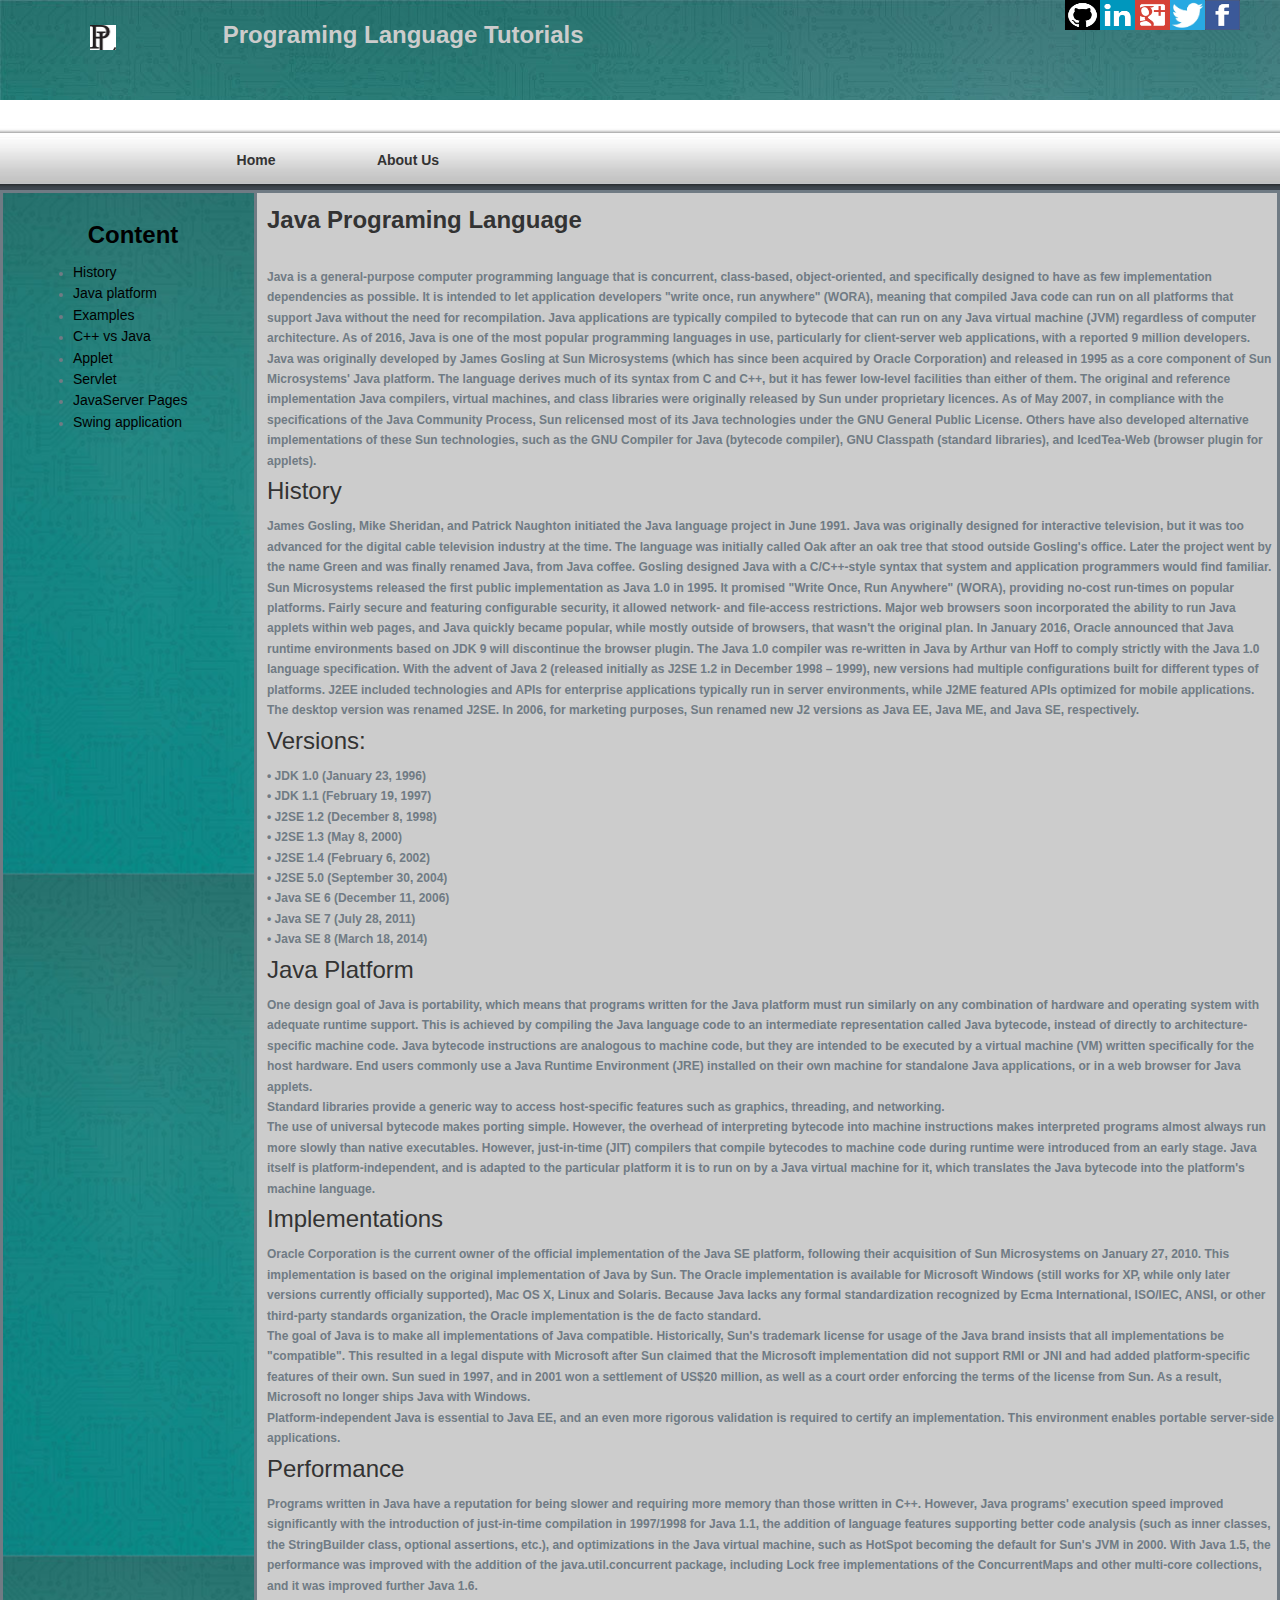
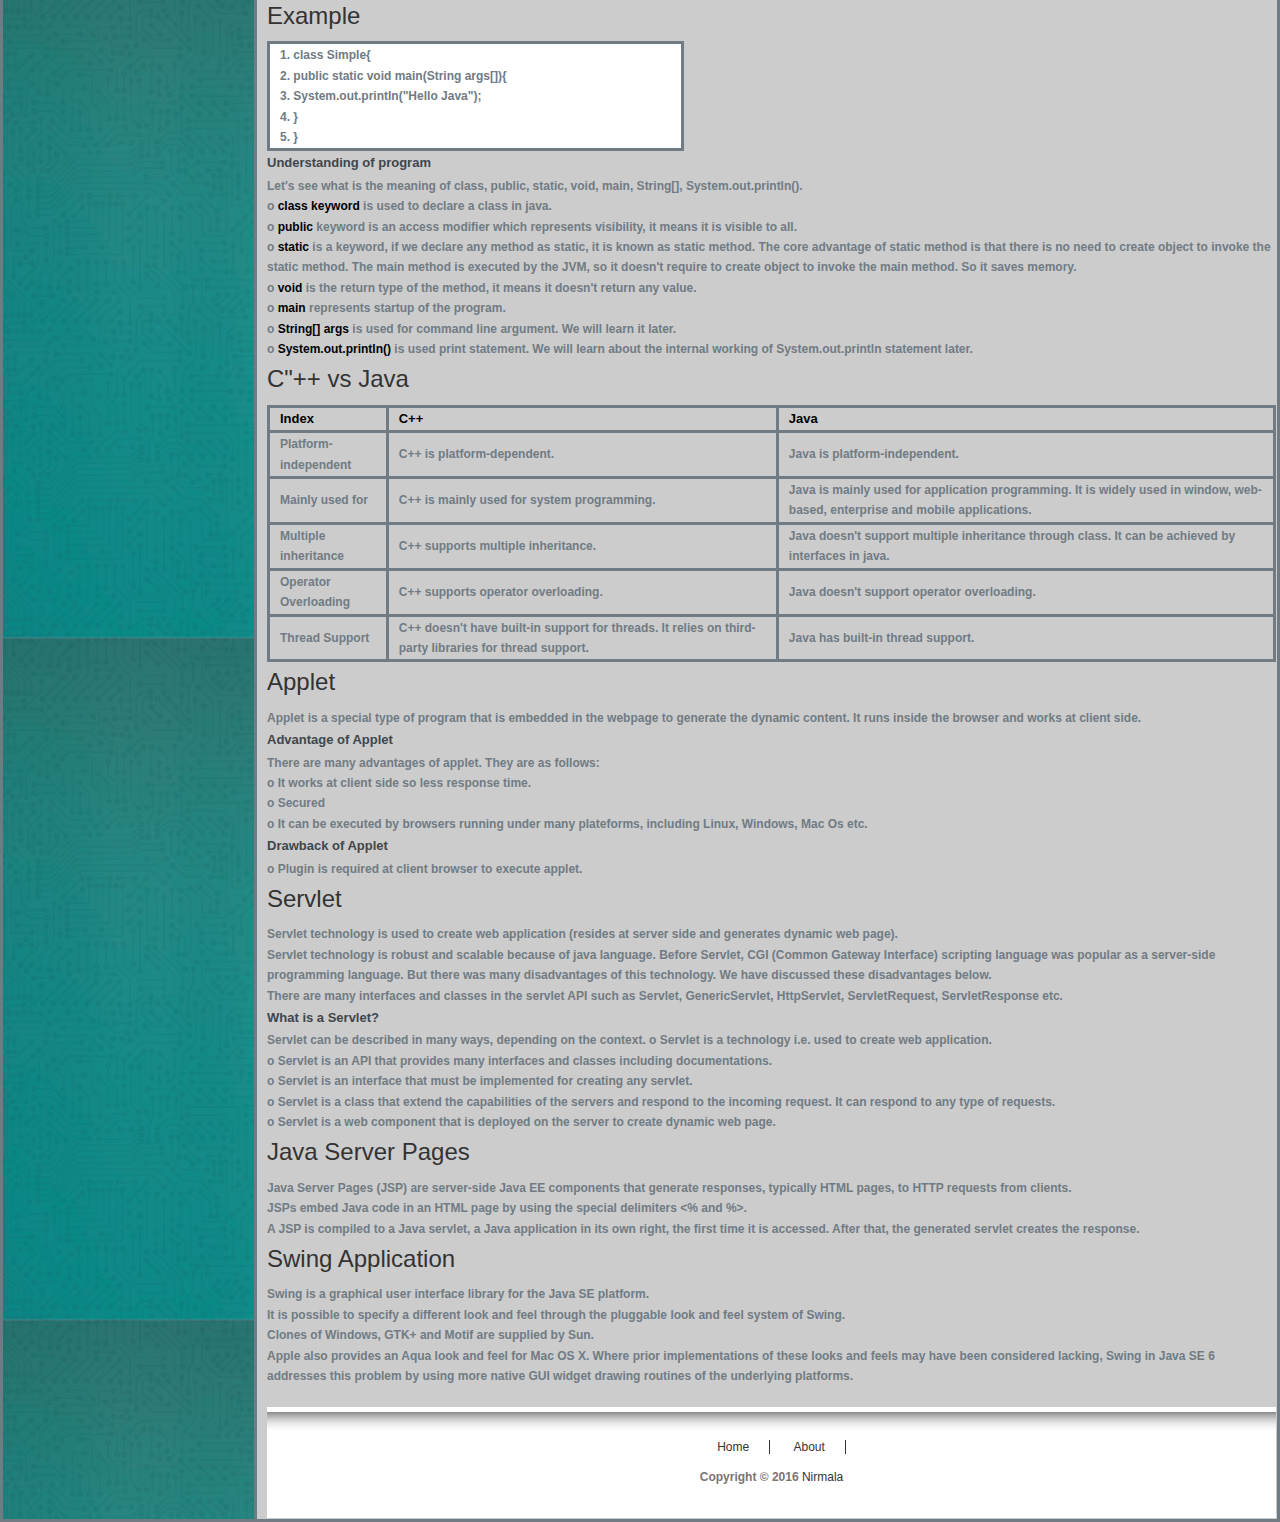
<file: java.html>
<!DOCTYPE html PUBLIC "-//W3C//DTD XHTML 1.0 Transitional//EN" "http://www.w3.org/TR/xhtml1/DTD/xhtml1-transitional.dtd">
<html xmlns="http://www.w3.org/1999/xhtml">

<title>PL Tutorials</title>
<meta http-equiv="Content-Type" content="text/html; charset=utf-8" />
<link href="style.css" rel="stylesheet" type="text/css" />
<style type="text/css">
<!--
.style1 {color: #000000;
font-size: 14px}

.style2, table, th, td{
border:solid;
border-collapse:collapse;
text-align:left;
padding-left:10px;}


</style>
<link rel="icon" type="image/png" href="images/logo.png">
</head>
<body>
<div id="header_wrapper">
  <div id="header">
    <div id="site_title">
      <h1><a href="#"> <img src="images/logo.png" alt=""  height="30px" align="left"/></a>Programing Language Tutorials</h1>
	 
    </div>
	
	 <a href="https://www.facebook.com/nirmala.choudhary.18"><img src="images/fb.png"/ height="30px" width="35px" align="right"></a>
    <a target="_blank" href="https://twitter.com/@nirmalasee"><img src="images/twiter.jpg"/ height="30px" width="35px" align="right"></a>
	<a target="_blank" href="https://plus.google.com/u/0/116432745127837763523"><img src="images/Google+.png"/ height="30px" width="35px" align="right"></a>
    <a target="_blank" href="https://www.linkedin.com/in/nirmala1994"><img src="images/linkedin.png"/ height="30px" width="35px" align="right"></a>
    <a target="_blank" href="https://github.com/nirmalachoudhary"><img src="images/github.png"/ height="30px" width="35px" align="right"></a>
 
  </div>
  <!-- end of header -->
</div>

<div id="menu_wrapper">
  <div id="menu">
    <ul>
      <li><a href="index.html">Home</a></li>
      <li><a href="aboutus.html">About Us</a></li>
    
    </ul>
  </div>
  <!-- end of menu -->
</div>
<!-- end of menu_wrapper -->

<table background="images/bg.jpg" width="100%">
<tr >

  <th width="200px"  height="400px"align="left">
 
  <div id="side_bar">
  
  <h1 align="center"><font color="#000000">Content</font></h1>
  <ul>
  <li><span class="style1"><a href="#history">History</a></span> </li> 
 <li><span class="style1"><a href="#java platform">Java platform</a></span> </li>
 <li><span class="style1"><a href="#example">Examples</a></span></li>
 <li><span class="style1"><a href="#comparison">C++ vs Java</a></span></li>
 <li><span class="style1"><a href="#applet">Applet</a></span> </li>
 <li><span class="style1"><a href="#servlet">Servlet</a></span></li>
 <li><span class="style1"><a href="#javaserver">JavaServer Pages</a></span></li>
 <li><span class="style1"><a href="#swing">Swing application</span></a></li></ul>
  </th>
   </div>
   
  <th align="left" bgcolor="#CCCCCC"><h1><font color="#333333">Java Programing Language</font></h1><br />
  <P>Java is a general-purpose computer programming language that is concurrent, class-based, object-oriented, and specifically designed to have as few implementation dependencies as possible. It is intended to let application developers "write once, run anywhere" (WORA), meaning that compiled Java code can run on all platforms that support Java without the need for recompilation. Java applications are typically compiled to bytecode that can run on any Java virtual machine (JVM) regardless of computer architecture. As of 2016, Java is one of the most popular programming languages in use, particularly for client-server web applications, with a reported 9 million developers. Java was originally developed by James Gosling at Sun Microsystems (which has since been acquired by Oracle Corporation) and released in 1995 as a core component of Sun Microsystems' Java platform. The language derives much of its syntax from C and C++, but it has fewer low-level facilities than either of them.
The original and reference implementation Java compilers, virtual machines, and class libraries were originally released by Sun under proprietary licences. As of May 2007, in compliance with the specifications of the Java Community Process, Sun relicensed most of its Java technologies under the GNU General Public License. Others have also developed alternative implementations of these Sun technologies, such as the GNU Compiler for Java (bytecode compiler), GNU Classpath (standard libraries), and IcedTea-Web (browser plugin for applets).

</P>

<section id="history">
<h2><font color="#333333">History</font></h2>
<p>
James Gosling, Mike Sheridan, and Patrick Naughton initiated the Java language project in June 1991. Java was originally designed for interactive television, but it was too advanced for the digital cable television industry at the time. The language was initially called Oak after an oak tree that stood outside Gosling's office. Later the project went by the name Green and was finally renamed Java, from Java coffee. Gosling designed Java with a C/C++-style syntax that system and application programmers would find familiar.  Sun Microsystems released the first public implementation as Java 1.0 in 1995. It promised "Write Once, Run Anywhere" (WORA), providing no-cost run-times on popular platforms. Fairly secure and featuring configurable security, it allowed network- and file-access restrictions. Major web browsers soon incorporated the ability to run Java applets within web pages, and Java quickly became popular, while mostly outside of browsers, that wasn't the original plan. In January 2016, Oracle announced that Java runtime environments based on JDK 9 will discontinue the browser plugin. The Java 1.0 compiler was re-written in Java by Arthur van Hoff to comply strictly with the Java 1.0 language specification. With the advent of Java 2 (released initially as J2SE 1.2 in December 1998 – 1999), new versions had multiple configurations built for different types of platforms. J2EE included technologies and APIs for enterprise applications typically run in server environments, while J2ME featured APIs optimized for mobile applications. The desktop version was renamed J2SE. In 2006, for marketing purposes, Sun renamed new J2 versions as Java EE, Java ME, and Java SE, respectively.<br />

<h2><font color="#333333">Versions:</font></h2>
•	JDK 1.0 (January 23, 1996) <br />
•	JDK 1.1 (February 19, 1997)<br />
•	J2SE 1.2 (December 8, 1998)<br />
•	J2SE 1.3 (May 8, 2000)<br />
•	J2SE 1.4 (February 6, 2002)<br />
•	J2SE 5.0 (September 30, 2004)<br />
•	Java SE 6 (December 11, 2006)<br />
•	Java SE 7 (July 28, 2011)<br />
•	Java SE 8 (March 18, 2014)
</p>
</section>

<section id="java platform">
<h2><font color="#333333">Java Platform</font></h2>
<p>One design goal of Java is portability, which means that programs written for the Java platform must run similarly on any combination of hardware and operating system with adequate runtime support. This is achieved by compiling the Java language code to an intermediate representation called Java bytecode, instead of directly to architecture-specific machine code. Java bytecode instructions are analogous to machine code, but they are intended to be executed by a virtual machine (VM) written specifically for the host hardware. End users commonly use a Java Runtime Environment (JRE) installed on their own machine for standalone Java applications, or in a web browser for Java applets.<br />

Standard libraries provide a generic way to access host-specific features such as graphics, threading, and networking.<br />

The use of universal bytecode makes porting simple. However, the overhead of interpreting bytecode into machine instructions makes interpreted programs almost always run more slowly than native executables. However, just-in-time (JIT) compilers that compile bytecodes to machine code during runtime were introduced from an early stage. Java itself is platform-independent, and is adapted to the particular platform it is to run on by a Java virtual machine for it, which translates the Java bytecode into the platform's machine language.<br />


<h2><font color="#333333">Implementations</font></h2>
Oracle Corporation is the current owner of the official implementation of the Java SE platform, following their acquisition of Sun Microsystems on January 27, 2010. This implementation is based on the original implementation of Java by Sun. The Oracle implementation is available for Microsoft Windows (still works for XP, while only later versions currently officially supported), Mac OS X, Linux and Solaris. Because Java lacks any formal standardization recognized by Ecma International, ISO/IEC, ANSI, or other third-party standards organization, the Oracle implementation is the de facto standard.<br />
The goal of Java is to make all implementations of Java compatible. Historically, Sun's trademark license for usage of the Java brand insists that all implementations be "compatible". This resulted in a legal dispute with Microsoft after Sun claimed that the Microsoft implementation did not support RMI or JNI and had added platform-specific features of their own. Sun sued in 1997, and in 2001 won a settlement of US$20 million, as well as a court order enforcing the terms of the license from Sun. As a result, Microsoft no longer ships Java with Windows.<br />
Platform-independent Java is essential to Java EE, and an even more rigorous validation is required to certify an implementation. This environment enables portable server-side applications.<br />

<h2><font color="#333333">Performance</font></h2>
Programs written in Java have a reputation for being slower and requiring more memory than those written in C++. However, Java programs' execution speed improved significantly with the introduction of just-in-time compilation in 1997/1998 for Java 1.1, the addition of language features supporting better code analysis (such as inner classes, the StringBuilder class, optional assertions, etc.), and optimizations in the Java virtual machine, such as HotSpot becoming the default for Sun's JVM in 2000. With Java 1.5, the performance was improved with the addition of the java.util.concurrent package, including Lock free implementations of the ConcurrentMaps and other multi-core collections, and it was improved further Java 1.6.

</p>

</section>

<section id="example">
<h2><font color="#333333">Example</font></h2>
<p>
<table>
<tr bgcolor="#FFFFFF" align="center">
<th align="left" width="400px">
1.	class Simple{ <br />
2.	    public static void main(String args[]){  <br /> 
3.	     System.out.println("Hello Java");   <br />
4.	    }  <br /> 
5.	} 
</th>
 </tr>
 </table>
<h3>Understanding of program</h3>

Let's see what is the meaning of class, public, static, void, main, String[], System.out.println().<br />
o	<font color="#000000">class keyword</font> is used to declare a class in java.<br />
o	<font color="#000000">public </font>keyword is an access modifier which represents visibility, it means it is visible to all.<br />
o	<font color="#000000">static</font> is a keyword, if we declare any method as static, it is known as static method. The core advantage of static method is that there is no need to create object to invoke the static method. The main method is executed by the JVM, so it doesn't require to create object to invoke the main method. So it saves memory.<br />
o	<font color="#000000">void</font> is the return type of the method, it means it doesn't return any value.<br />
o	<font color="#000000">main </font>represents startup of the program.<br />
o	<font color="#000000">String[] args </font>is used for command line argument. We will learn it later.<br />
o	<font color="#000000">System.out.println() </font>is used print statement. We will learn about the internal working of System.out.println statement later.<br />


</p>
</section>


<section id="comparison">
<h2><font color="#333333">C"++ vs Java</font></h2>


<table class="style2">
<tr>
<th align="center" ><font color="#000000" size="2">Index</font></th>
<th align="center"><font color="#000000" size="2">C++</font></th>
<th align="center"><font color="#000000" size="2">Java</font></th>
</tr>
<tr>
<th>Platform-independent</th>
<th>C++ is platform-dependent.</th>
<th>Java is platform-independent.</th>
</tr>
<tr>
<th>Mainly used for</th>
<th>C++ is mainly used for system programming.</th>
<th>Java is mainly used for application programming. It is widely used in window, web-based, enterprise and mobile applications.</th>
</tr>

<tr>
<th>Multiple inheritance</th>
<th>C++ supports multiple inheritance.</th>
<th>Java doesn't support multiple inheritance through class. It can be achieved by interfaces in java.</th>
</tr>
<tr>
<th>Operator Overloading</th>
<th>C++ supports operator overloading.</th>
<th>Java doesn't support operator overloading.</th>
</tr>
<tr>
<th>Thread Support</th>
<th>C++ doesn't have built-in support for threads. It relies on third-party libraries for thread support.</th>
<th>Java has built-in thread support.</th>
</tr>

</table>
</section/>

<section id="applet">
<h2><font color="#333333">Applet</font></h2>
<p>Applet is a special type of program that is embedded in the webpage to generate the dynamic content. It runs inside the browser and works at client side.<br />
<h3>Advantage of Applet</h3>
There are many advantages of applet. They are as follows:<br />
o	It works at client side so less response time.<br />
o	Secured<br />
o	It can be executed by browsers running under many plateforms, including Linux, Windows, Mac Os etc.<br />
<h3>Drawback of Applet</h3>
o	Plugin is required at client browser to execute applet.
</p>
</section>

<section id="servlet">
<h2><font color="#333333">Servlet</font></h2>
<p>
Servlet technology is used to create web application (resides at server side and generates dynamic web page).<br />
Servlet technology is robust and scalable because of java language. Before Servlet, CGI (Common Gateway Interface) scripting language was popular as a server-side programming language. But there was many disadvantages of this technology. We have discussed these disadvantages below.<br />
There are many interfaces and classes in the servlet API such as Servlet, GenericServlet, HttpServlet, ServletRequest, ServletResponse etc.
<h3>What is a Servlet?</h3>
Servlet can be described in many ways, depending on the context.
o	Servlet is a technology i.e. used to create web application.<br />
o	Servlet is an API that provides many interfaces and classes including documentations.<br />
o	Servlet is an interface that must be implemented for creating any servlet.<br />
o	Servlet is a class that extend the capabilities of the servers and respond to the incoming request. It can respond to any type of requests.<br />
o	Servlet is a web component that is deployed on the server to create dynamic web page.<br />
</p>

<section id="javaserver">
<h2><font color="#333333">Java Server Pages</font></h2>
<p>Java Server Pages (JSP) are server-side Java EE components that generate responses, typically HTML pages, to HTTP requests from clients.<br />
 JSPs embed Java code in an HTML page by using the special delimiters <% and %>.<br />
 A JSP is compiled to a Java servlet, a Java application in its own right, the first time it is accessed. After that, the generated servlet creates the response.</p>
 
 <section id="swing">
<h2><font color="#333333">Swing Application</font></h2>
<p>
Swing is a graphical user interface library for the Java SE platform. <br />
It is possible to specify a different look and feel through the pluggable look and feel system of Swing. <br />Clones of Windows, GTK+ and Motif are supplied by Sun.<br /> Apple also provides an Aqua look and feel for Mac OS X. Where prior implementations of these looks and feels may have been considered lacking, Swing in Java SE 6 addresses this problem by using more native GUI widget drawing routines of the underlying platforms.<br />
<br />

</div>

<div id="footer_wrapper">
  <div id="footer">
    <ul class="footer_menu">
      <li><a href="index.html">Home</a></li>
      <li><a href="about.html">About</a></li>
      
    </ul>
    Copyright &copy; 2016 <a href="#">Nirmala</a></div>
</div>
</body>
</html>
</file>
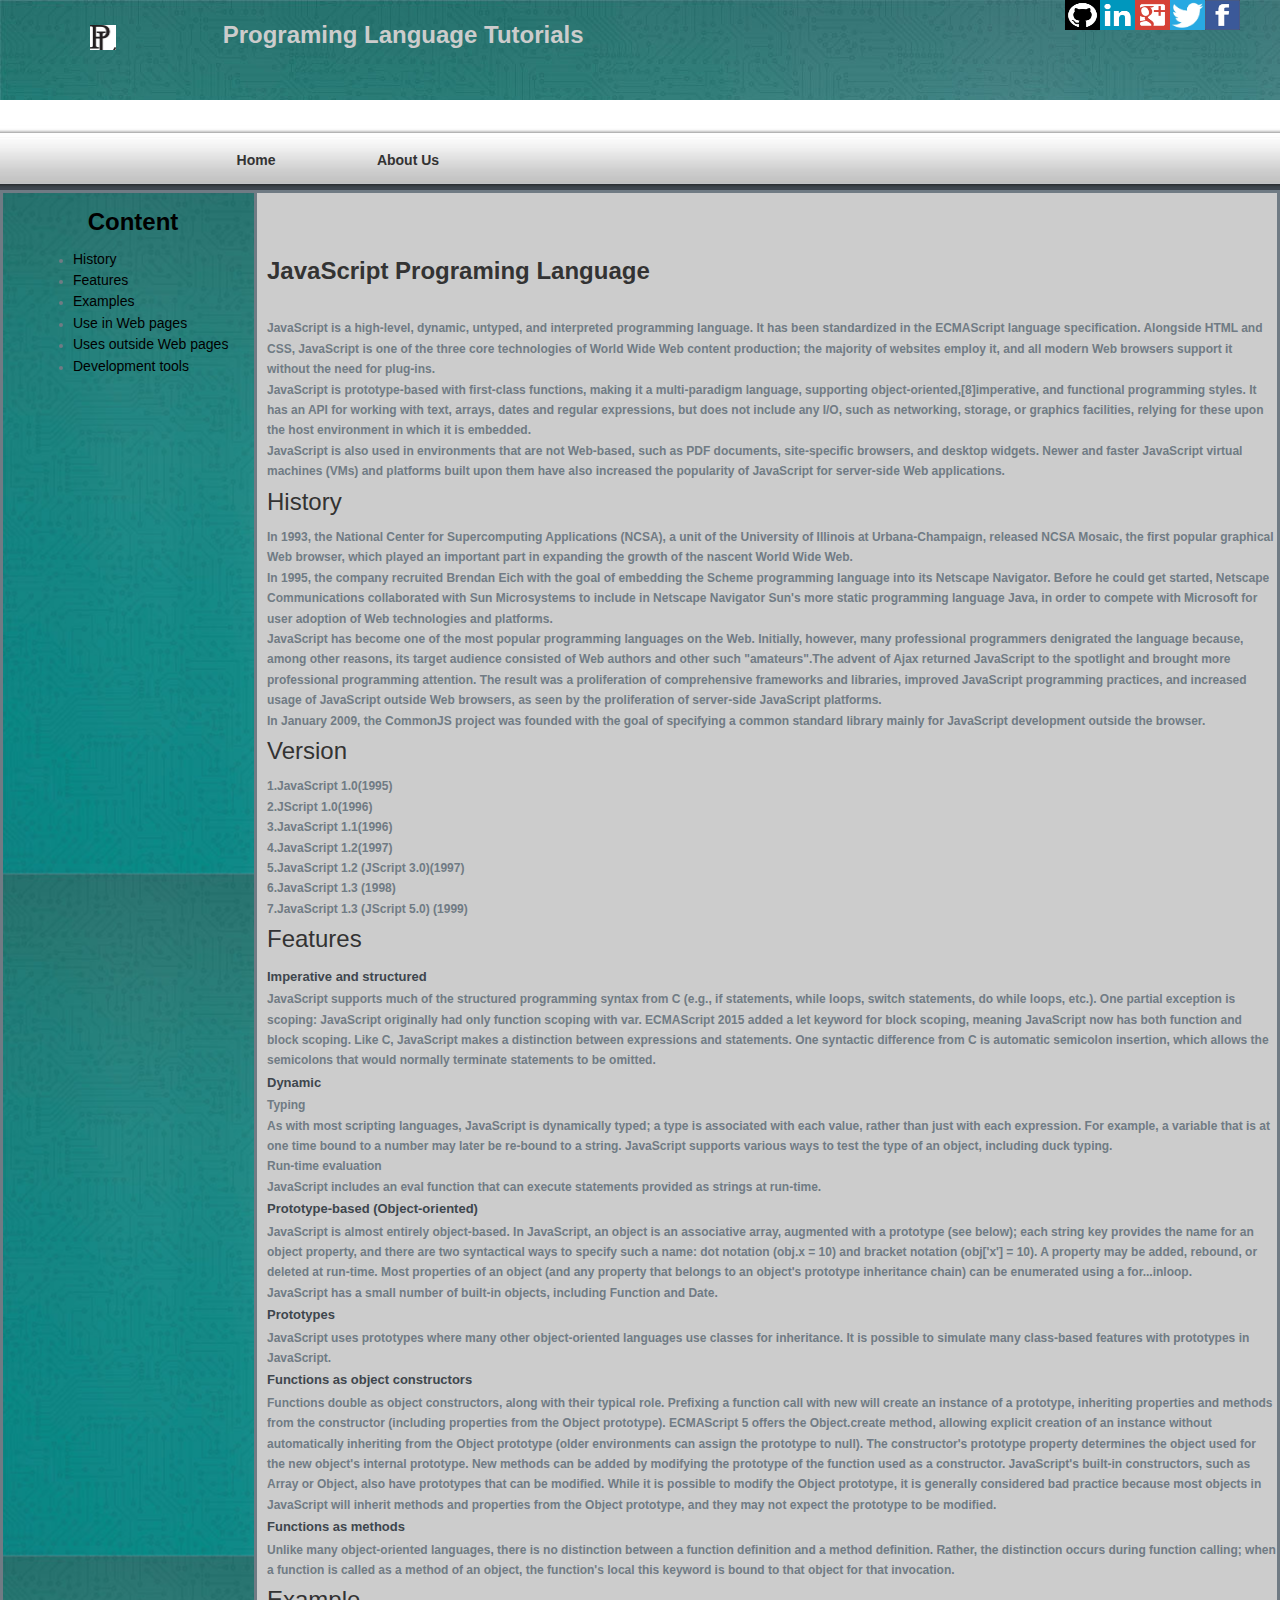
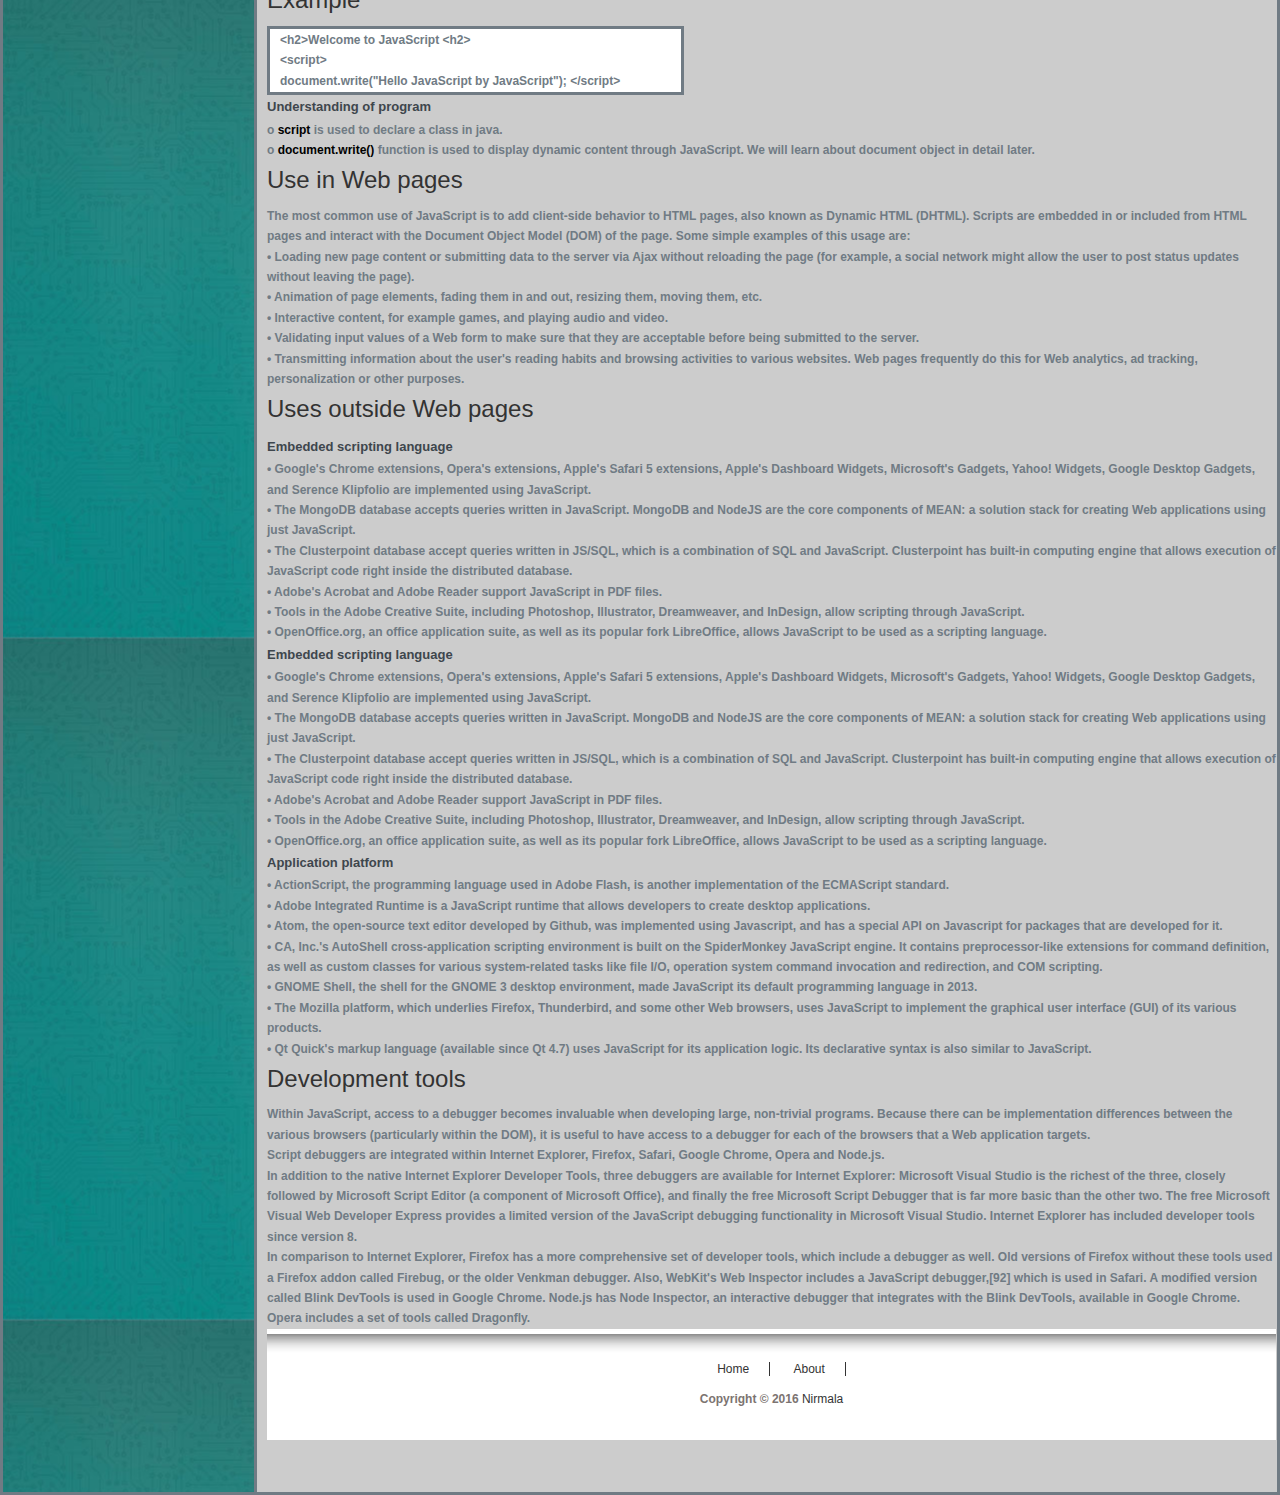
<file: javascript.html>
<!DOCTYPE html PUBLIC "-//W3C//DTD XHTML 1.0 Transitional//EN" "http://www.w3.org/TR/xhtml1/DTD/xhtml1-transitional.dtd">
<html xmlns="http://www.w3.org/1999/xhtml">

<title>PL Tutorials</title>
<meta http-equiv="Content-Type" content="text/html; charset=utf-8" />
<link href="style.css" rel="stylesheet" type="text/css" />
<style type="text/css">
<!--
.style1 {color: #000000;
font-size: 14px}

.style2, table, th, td{
border:solid;
border-collapse:collapse;
text-align:left;
padding-left:10px;}
</style>

<link rel="icon" type="image/png" href="images/logo.png">

</head>

<body>
<div id="header_wrapper">
  <div id="header">
    <div id="site_title">
      <h1><a href="#"> <img src="images/logo.png" alt=""  height="30px" align="left"/></a>Programing Language Tutorials</h1>
	 
    </div>
	
	 <a href="https://www.facebook.com/nirmala.choudhary.18"><img src="images/fb.png"/ height="30px" width="35px" align="right"></a>
    <a target="_blank" href="https://twitter.com/@nirmalasee"><img src="images/twiter.jpg"/ height="30px" width="35px" align="right"></a>
	<a target="_blank" href="https://plus.google.com/u/0/116432745127837763523"><img src="images/Google+.png"/ height="30px" width="35px" align="right"></a>
    <a target="_blank" href="https://www.linkedin.com/in/nirmala1994"><img src="images/linkedin.png"/ height="30px" width="35px" align="right"></a>
    <a target="_blank" href="https://github.com/nirmalachoudhary"><img src="images/github.png"/ height="30px" width="35px" align="right"></a>
 
  </div>
  <!-- end of header -->
</div>

<div id="menu_wrapper">
  <div id="menu">
    <ul>
      <li><a href="index.html">Home</a></li>
      <li><a href="aboutus.html">About Us</a></li>
    </ul>
  </div>
  <!-- end of menu -->
</div>
<!-- end of menu_wrapper -->

<table background="images/bg.jpg" width="100%">
<tr >

  <th width="200px"  height="400px"align="left">
 
  <div id="side_bar">
  
  <h1 align="center"><font color="#000000">Content</font></h1>
  <ul>
  <li><span class="style1"><a href="#history">History</a></span> </li> 
 <li><span class="style1"><a href="#feature">Features</a></span> </li>
 <li><span class="style1"><a href="#example">Examples</a></span></li>
 <li><span class="style1"><a href="#use">Use in Web pages</a></span></li>
 <li><span class="style1"><a href="#outside">Uses outside Web pages</a></span> </li>
 <li><span class="style1"><a href="#developementtools">Development tools</a></span></li>
</ul>
  </th>
   </div>
   
  <th align="left" bgcolor="#CCCCCC"><h1><font color="#333333">JavaScript Programing Language</font></h1><br />
  <P>JavaScript is a high-level, dynamic, untyped, and interpreted programming language. It has been standardized in the ECMAScript language specification. Alongside HTML and CSS, JavaScript is one of the three core technologies of World Wide Web content production; the majority of websites employ it, and all modern Web browsers support it without the need for plug-ins. <br />JavaScript is prototype-based with first-class functions, making it a multi-paradigm language, supporting object-oriented,[8]imperative, and functional programming styles. It has an API for working with text, arrays, dates and regular expressions, but does not include any I/O, such as networking, storage, or graphics facilities, relying for these upon the host environment in which it is embedded.<br /> JavaScript is also used in environments that are not Web-based, such as PDF documents, site-specific browsers, and desktop widgets. Newer and faster JavaScript virtual machines (VMs) and platforms built upon them have also increased the popularity of JavaScript for server-side Web applications.

</P>

<section id="history">
<h2><font color="#333333">History</font></h2>
<p>
In 1993, the National Center for Supercomputing Applications (NCSA), a unit of the University of Illinois at Urbana-Champaign, released NCSA Mosaic, the first popular graphical Web browser, which played an important part in expanding the growth of the nascent World Wide Web.<br />
In 1995, the company recruited Brendan Eich with the goal of embedding the Scheme programming language into its Netscape Navigator. Before he could get started, Netscape Communications collaborated with Sun Microsystems to include in Netscape Navigator Sun's more static programming language Java, in order to compete with Microsoft for user adoption of Web technologies and platforms.<br />
JavaScript has become one of the most popular programming languages on the Web. Initially, however, many professional programmers denigrated the language because, among other reasons, its target audience consisted of Web authors and other such "amateurs".The advent of Ajax returned JavaScript to the spotlight and brought more professional programming attention. The result was a proliferation of comprehensive frameworks and libraries, improved JavaScript programming practices, and increased usage of JavaScript outside Web browsers, as seen by the proliferation of server-side JavaScript platforms.<br />
In January 2009, the CommonJS project was founded with the goal of specifying a common standard library mainly for JavaScript development outside the browser.
<h2><font color="#333333">Version</font></h2>
1.JavaScript 1.0(1995)<br />
2.JScript 1.0(1996)<br />
3.JavaScript 1.1(1996)<br />
4.JavaScript 1.2(1997)<br />
5.JavaScript 1.2 (JScript 3.0)(1997)<br />
6.JavaScript 1.3	(1998)<br />
7.JavaScript 1.3 (JScript 5.0)	(1999)	
</p>
</section>

<section id="feature">
<h2><font color="#333333">Features</font></h2>
<p>
<h3>Imperative and structured</h3>
JavaScript supports much of the structured programming syntax from C (e.g., if statements, while loops, switch statements, do while loops, etc.). One partial exception is scoping: JavaScript originally had only function scoping with var. ECMAScript 2015 added a let keyword for block scoping, meaning JavaScript now has both function and block scoping. Like C, JavaScript makes a distinction between expressions and statements. One syntactic difference from C is automatic semicolon insertion, which allows the semicolons that would normally terminate statements to be omitted.<br />
<h3>Dynamic</h3>
Typing<br />
As with most scripting languages, JavaScript is dynamically typed; a type is associated with each value, rather than just with each expression. For example, a variable that is at one time bound to a number may later be re-bound to a string. JavaScript supports various ways to test the type of an object, including duck typing.<br />
Run-time evaluation<br />
JavaScript includes an eval function that can execute statements provided as strings at run-time.
<h3>Prototype-based (Object-oriented)</h3>
JavaScript is almost entirely object-based. In JavaScript, an object is an associative array, augmented with a prototype (see below); each string key provides the name for an object property, and there are two syntactical ways to specify such a name: dot notation (obj.x = 10) and bracket notation (obj['x'] = 10). A property may be added, rebound, or deleted at run-time. Most properties of an object (and any property that belongs to an object's prototype inheritance chain) can be enumerated using a for...inloop.<br />
JavaScript has a small number of built-in objects, including Function and Date.<br />
<h3>Prototypes</h3>
JavaScript uses prototypes where many other object-oriented languages use classes for inheritance. It is possible to simulate many class-based features with prototypes in JavaScript.<br />
<h3>Functions as object constructors</h3>
Functions double as object constructors, along with their typical role. Prefixing a function call with new will create an instance of a prototype, inheriting properties and methods from the constructor (including properties from the Object prototype). ECMAScript 5 offers the Object.create method, allowing explicit creation of an instance without automatically inheriting from the Object prototype (older environments can assign the prototype to null). The constructor's prototype property determines the object used for the new object's internal prototype. New methods can be added by modifying the prototype of the function used as a constructor. JavaScript's built-in constructors, such as Array or Object, also have prototypes that can be modified. While it is possible to modify the Object prototype, it is generally considered bad practice because most objects in JavaScript will inherit methods and properties from the Object prototype, and they may not expect the prototype to be modified.<br />
<h3>Functions as methods</h3>
Unlike many object-oriented languages, there is no distinction between a function definition and a method definition. Rather, the distinction occurs during function calling; when a function is called as a method of an object, the function's local this keyword is bound to that object for that invocation.</p>

</section>

<section id="example">
<h2><font color="#333333">Example</font></h2>
<p>
<table>
<tr bgcolor="#FFFFFF" align="center">
<th align="left" width="400px">
&lt;h2&gt;Welcome to JavaScript  &lt;h2&gt <br />
&lt;script&gt; <br /> 
document.write("Hello JavaScript by JavaScript");  
&lt;/script&gt; 
</th>
 </tr>
 </table>
<h3>Understanding of program</h3>

o	<font color="#000000"> script</font> is used to declare a class in java.<br />
o	<font color="#000000">document.write()</font> function is used to display dynamic content through JavaScript. We will learn about document object in detail later.<br />
</p>
</section>


<section id="use">
<h2><font color="#333333">Use in Web pages</font></h2>
<p>
The most common use of JavaScript is to add client-side behavior to HTML pages, also known as Dynamic HTML (DHTML). Scripts are embedded in or included from HTML pages and interact with the Document Object Model (DOM) of the page. Some simple examples of this usage are:<br />
•	Loading new page content or submitting data to the server via Ajax without reloading the page (for example, a social network might allow the user to post status updates without leaving the page).<br />
•	Animation of page elements, fading them in and out, resizing them, moving them, etc.<br />
•	Interactive content, for example games, and playing audio and video.<br />
•	Validating input values of a Web form to make sure that they are acceptable before being submitted to the server.<br />
•	Transmitting information about the user's reading habits and browsing activities to various websites. Web pages frequently do this for Web analytics, ad tracking, personalization or other purposes.
</p>
</section>

<section id="outside">
<h2><font color="#333333">Uses outside Web pages</font></h2>
<h3>Embedded scripting language</h3>
<p>
•	Google's Chrome extensions, Opera's extensions, Apple's Safari 5 extensions, Apple's Dashboard Widgets, Microsoft's Gadgets, Yahoo! Widgets, Google Desktop Gadgets, and Serence Klipfolio are implemented using JavaScript.<br />
•	The MongoDB database accepts queries written in JavaScript. MongoDB and NodeJS are the core components of MEAN: a solution stack for creating Web applications using just JavaScript.<br />
•	The Clusterpoint database accept queries written in JS/SQL, which is a combination of SQL and JavaScript. Clusterpoint has built-in computing engine that allows execution of JavaScript code right inside the distributed database.<br />
•	Adobe's Acrobat and Adobe Reader support JavaScript in PDF files.<br />
•	Tools in the Adobe Creative Suite, including Photoshop, Illustrator, Dreamweaver, and InDesign, allow scripting through JavaScript.<br />
•	OpenOffice.org, an office application suite, as well as its popular fork LibreOffice, allows JavaScript to be used as a scripting language.<br />


<h3>Embedded scripting language</h3>
•	Google's Chrome extensions, Opera's extensions, Apple's Safari 5 extensions, Apple's Dashboard Widgets, Microsoft's Gadgets, Yahoo! Widgets, Google Desktop Gadgets, and Serence Klipfolio are implemented using JavaScript.<br />
•	The MongoDB database accepts queries written in JavaScript. MongoDB and NodeJS are the core components of MEAN: a solution stack for creating Web applications using just JavaScript.<br />
•	The Clusterpoint database accept queries written in JS/SQL, which is a combination of SQL and JavaScript. Clusterpoint has built-in computing engine that allows execution of JavaScript code right inside the distributed database.<br />
•	Adobe's Acrobat and Adobe Reader support JavaScript in PDF files.<br />
•	Tools in the Adobe Creative Suite, including Photoshop, Illustrator, Dreamweaver, and InDesign, allow scripting through JavaScript.<br />
•	OpenOffice.org, an office application suite, as well as its popular fork LibreOffice, allows JavaScript to be used as a scripting language.<br />


<h3>Application platform</h3>
•	ActionScript, the programming language used in Adobe Flash, is another implementation of the ECMAScript standard.<br />
•	Adobe Integrated Runtime is a JavaScript runtime that allows developers to create desktop applications.<br />
•	Atom, the open-source text editor developed by Github, was implemented using Javascript, and has a special API on Javascript for packages that are developed for it.<br />
•	CA, Inc.'s AutoShell cross-application scripting environment is built on the SpiderMonkey JavaScript engine. It contains preprocessor-like extensions for command definition, as well as custom classes for various system-related tasks like file I/O, operation system command invocation and redirection, and COM scripting.<br />
•	GNOME Shell, the shell for the GNOME 3 desktop environment, made JavaScript its default programming language in 2013.<br />
•	The Mozilla platform, which underlies Firefox, Thunderbird, and some other Web browsers, uses JavaScript to implement the graphical user interface (GUI) of its various products.<br />
•	Qt Quick's markup language (available since Qt 4.7) uses JavaScript for its application logic. Its declarative syntax is also similar to JavaScript.<br />
</p>
</section>

<section id="developementtools">
<h2><font color="#333333">Development tools</font></h2>
<p>Within JavaScript, access to a debugger becomes invaluable when developing large, non-trivial programs. Because there can be implementation differences between the various browsers (particularly within the DOM), it is useful to have access to a debugger for each of the browsers that a Web application targets.<br />
Script debuggers are integrated within Internet Explorer, Firefox, Safari, Google Chrome, Opera and Node.js.<br />
In addition to the native Internet Explorer Developer Tools, three debuggers are available for Internet Explorer: Microsoft Visual Studio is the richest of the three, closely followed by Microsoft Script Editor (a component of Microsoft Office), and finally the free Microsoft Script Debugger that is far more basic than the other two. The free Microsoft Visual Web Developer Express provides a limited version of the JavaScript debugging functionality in Microsoft Visual Studio. Internet Explorer has included developer tools since version 8.<br />
In comparison to Internet Explorer, Firefox has a more comprehensive set of developer tools, which include a debugger as well. Old versions of Firefox without these tools used a Firefox addon called Firebug, or the older Venkman debugger. Also, WebKit's Web Inspector includes a JavaScript debugger,[92] which is used in Safari. A modified version called Blink DevTools is used in Google Chrome. Node.js has Node Inspector, an interactive debugger that integrates with the Blink DevTools, available in Google Chrome. Opera includes a set of tools called Dragonfly.<br />

</p>
 
</section>

</div>

<div id="footer_wrapper">
  <div id="footer">
    <ul class="footer_menu">
      <li><a href="index.html">Home</a></li>
      <li><a href="aboutus.html">About</a></li>
     
      
    </ul>
    Copyright &copy; 2016 <a href="#">Nirmala</a></div>
</div>
</body>
</html>
</file>
<file: style.css>
body {
	margin: 0;
	padding: 0;
	line-height: 1.7em;
	font-family: Verdana, Geneva, sans-serif;
	font-size: 12px;
	color: #707b84;
	background: #000000;
}



		
a:link, a:visited { color: #0066CC; text-decoration: none; font-weight: normal; } 
a:active, a:hover { color: #008400; text-decoration: underline; }

p { margin: 0px; padding: 0px; }

img { margin: 0px; padding: 0px; border: none; }

.float_l {
	float: left;
}

.float_r {
	float: right;
}

.divider {
	background: url(images/divider.jpg) repeat-x bottom;
}

.cleaner { clear: both; width: 100%; height: 0px; font-size: 0px;  }

.cleaner_h10 { clear: both; width:100%; height: 10px; }
.cleaner_h20 { clear: both; width:100%; height: 20px; }
.cleaner_h30 { clear: both; width:100%; height: 30px; }
.cleaner_h40 { clear: both; width:100%; height: 40px; }
.cleaner_h50 { clear: both; width:100%; height: 50px; }
.cleaner_h60 { clear: both; width:100%; height: 60px; }

.button_01 a {
	display: block;
	width: 70px;
	height: 22px;
	padding: 5px 2px 0 30px;
	color: #ffffff;
	font-size: 12px;
	font-weight: bold;
	text-align: center;
	text-decoration: none;
	background: url(images/button_01.png) no-repeat;
}

.button_01 a:hover {
	color: #ffffff;
	background: url(images/button_01_hover.png) no-repeat;
}

h2 {
	margin: 0 0 5px 0;
	padding: 10px 0;
	font-size: 24px;
	font-weight: normal;
	color: #106fb8;
}

h3 {
	margin: 0	;
	padding: 2px 0;
	font-size: 13px;
	font-weight: bold;
	color: #3e464d;
}

#wrapper {
	width: 1200px;
	margin: 0 auto;
}

/* header */

#header_wrapper {
	width: 100%;
	background-image:url(images/bg.jpg);
}

#header {
	clear: both;
	width: 1200px;
	height: 100px;
	margin: 0 auto;
	padding: 0 10px;
	
}

#header p {
	clear: both;
	padding-left: 50px;
	width: 500px;
	font-size: 18px;
	font-style: italic;
	line-height: 26px;
}

#header #site_title {
	float: left;
	color:#CCCCCC;
	padding-top: 10px;
	margin-left: 50px;
	margin-bottom: 10px;	
	width: 600px;
	height: 40px;
	text-align: center;	
	overflow: hidden;	
}

#site_title h1 {
	margin: 0px;
	padding: 15px 0 0 0;	
}

#site_title h1 a {
	font-size: 30px;
	color: #ffffff;
	font-weight: bold;
	text-decoration: none;
}

#site_title h1 a:hover {
	font-weight: bold;	
	text-decoration: none;
}

#site_title h1 a span {
	display: block;
	margin-top: 10px;
	margin-left: 5px;
	font-size: 14px;
	color: #999;
	font-weight: normal;
	letter-spacing: 2px;
}

/* end of header */

/* menu */

#menu_wrapper {
	width: 100%;
	height: 90px;
	margin: 0 auto;
	background: url(images/menu.jpg) repeat-x;
}

#menu {
	width: 920px;
	height: 90px;
	margin: 0 auto;
	padding: 0 30px;
	
}

#menu ul {
	float: left;
	margin: 0px;
	padding: 0px;
	list-style: none;
}

#menu ul li {
	padding: 0px;
	margin: 0px;
	display: inline;
}

#menu ul li a {
	position: relative;
	float: left;
	width: 152px;
	display: block;
	height: 40px;
	padding: 50px 0 0 0;
	text-align: center;
	font-size: 14px;
	text-decoration: none;
	color: #333333;	
	font-weight: bold;
	outline: none;
}

#menu li a:hover, #menu li .current {
	color: #008400;
	background: url(images/menu_hover.jpg) bottom no-repeat;
}

/* end of menu */

/*--start of side bar--*/
#side_bar{
position: static;
padding:20px;
padding-top:2px;
width:200px;
height:2875px;
border:medium;
}
#side_bar ul li a{
color:#000000;}


/*--end of side bar--*/

/* content */

#content_wrapper {
	width: 1200px;
	padding: 10px;
	margin: 0 auto;
}

#sidebar {
	float: left;
	width: 200px;
}

.sidebar_box {
	padding: 20px 20px;
	background: #fff;
}



#content {
	float:right;
	width: 890px;
}

.content_box {
	clear: both;
	width: 880px;
	padding: 20px 30px;
	background: #fff;
}



.content_box .image_fl {
	float: left;
	margin: 3px 15px 0 0;
}

.content_box .section_w250 {
	width: 250px;
}

.list_01 {
	margin: 0 0 0 20px;
	padding: 0;
	list-style: decimal-leading-zero;
}

.list_01 li {
	color: #008400;
	margin-bottom: 7px;
}

/* end of content */

/* footer */

#footer_wrapper {
	width: 100%;
	margin: 0 auto;
	background: #fff url(images/footer_top.jpg) top repeat-x;	
}

#footer {
	width: 920px;
	margin: 0 auto;
	padding: 30px;
	text-align: center;
	color: #7c7471;
}

#footer a {
	color: #333333;
}

#footer .footer_menu {
	margin: 0 0 10px 0;
	padding: 0px;
	list-style: none;
}

.footer_menu li {
	margin: 0px;
	padding: 0 20px;
	display: inline;
	border-right: 1px solid #333333;
}

.footer_menu .last_menu {
	border: none;
}

/* end of footer */
.list li{
color: #CCCCCC;}
</file>
